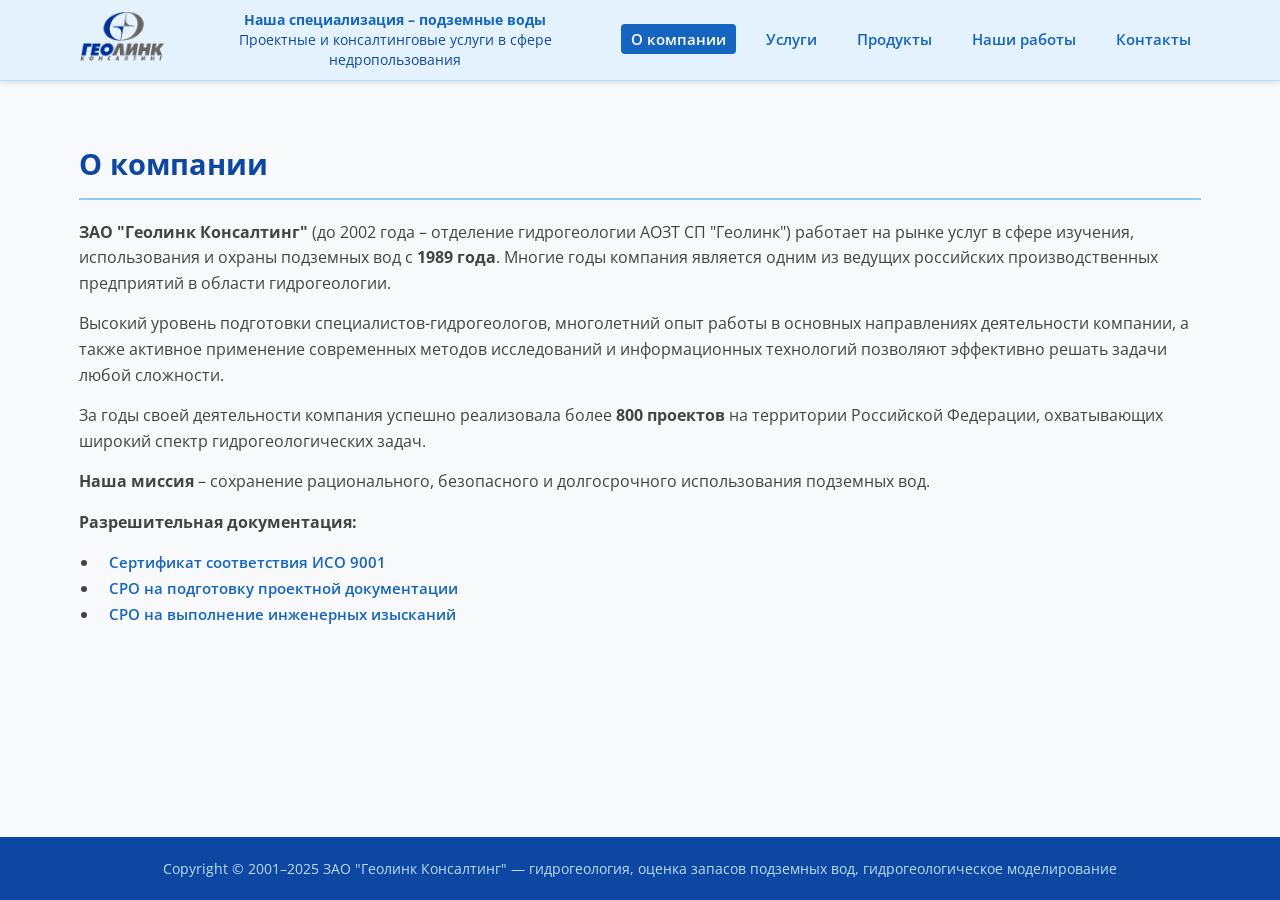
<file: index.html>
<!DOCTYPE html>
<html lang="ru">
<head>
  <meta charset="UTF-8" />
  <meta name="viewport" content="width=device-width, initial-scale=1.0"/>
  <title>Геолинк Консалтинг</title>
  <link rel="stylesheet" href="css/style.css" />
  <link href="https://fonts.googleapis.com/css2?family=Open+Sans:wght@400;600&display=swap" rel="stylesheet">
</head>
<body>

  <!-- Header / Navigation -->
  <header class="header">
    <div class="container header-container">
      <div class="logo">
        <img src="assets/logo.png" alt="Логотип Геолинк Консалтинг" />
      </div>
      <div class="nav-text">
        <p><strong>Наша специализация – подземные воды</strong><br>
        Проектные и консалтинговые услуги в сфере недропользования</p>
      </div>
      <nav class="nav">
        <ul class="nav-list">
          <li><a href="#about" class="nav-link active">О компании</a></li>
          <li><a href="#services" class="nav-link">Услуги</a></li>
          <li><a href="#products" class="nav-link">Продукты</a></li>
          <li><a href="#projects" class="nav-link">Наши работы</a></li>
          <li><a href="#contacts" class="nav-link">Контакты</a></li>
        </ul>
      </nav>
    </div>
  </header>

  <!-- Main Content -->
  <main class="main">

    <!-- Section: About -->
    <section id="about" class="section active">
      <div class="container">
        <h2>О компании</h2>
        <p><strong>ЗАО "Геолинк Консалтинг"</strong> (до 2002 года – отделение гидрогеологии АОЗТ СП "Геолинк") работает на рынке услуг в сфере изучения, использования и охраны подземных вод с <strong>1989 года</strong>. Многие годы компания является одним из ведущих российских производственных предприятий в области гидрогеологии.</p>

        <p>Высокий уровень подготовки специалистов-гидрогеологов, многолетний опыт работы в основных направлениях деятельности компании, а также активное применение современных методов исследований и информационных технологий позволяют эффективно решать задачи любой сложности.</p>

        <p>За годы своей деятельности компания успешно реализовала более <strong>800 проектов</strong> на территории Российской Федерации, охватывающих широкий спектр гидрогеологических задач.</p>

        <p><strong>Наша миссия</strong> – сохранение рационального, безопасного и долгосрочного использования подземных вод.</p>

        <p><strong>Разрешительная документация:</strong></p>

        <ul>
          <li><a href="assets/Сертификат соответствия ИСО 9001.pdf" class="doc-link" target="_blank">Сертификат соответствия ИСО 9001</a></li>
          <li><a href="assets/СРО на подготовку проектной документации.pdf" class="doc-link" target="_blank">СРО на подготовку проектной документации</a></li>
          <li><a href="assets/СРО_на_выполнение_инженерных_изысканий.pdf" class="doc-link" target="_blank">СРО на выполнение инженерных изысканий</a></li>
        </ul>
      </div>
    </section>

    <!-- Section: Services -->
    <section id="services" class="section">
      <div class="container">
        <h2>Услуги</h2>
        <p>Мы предоставляем следующие услуги:</p>
        <ul>
          <li><a class="nav-ne-link">Составление гидрогеологических заключений</a></li>
          <li><a class="nav-ne-link">Получение лицензий на пользование недрами (подземные воды)</a></li>
          <li><a href="#zso" class="nav-link">Разработка проектов зон санитарной охраны (ЗСО) водозаборов подземных вод</a></li>
          <li><a class="nav-ne-link">Разработка и согласование проектной документации на геологическое изучение и разведку подземных вод (Проект ГРР)</a></li>
          <li><a href="#zapas" class="nav-link">Подсчёт (оценка, переоценка) запасов подземных вод с прохождением Государственной экспертизы запасов полезных ископаемых и подземных вод</a></li>
          <li><a class="nav-ne-link">Разработка и согласование технических проектов на разработку месторождений подземных вод (Технический проект водозабора)</a></li>
          <!-- <li><a href="#geofizika" class="nav-link">Геофизические исследования в скважинах на воду</a></li> -->
          <li><a href="#modelirovanie" class="nav-link">Гидрогеологическое моделирование (геофильтрационное и геомиграционное)</a></li>
          <li><a class="nav-ne-link">Составление и восстановление паспортов скважин</a></li>
          <li><a class="nav-ne-link">Составление и согласование проектов ликвидационного тампонажа скважин</a></li>
          <li><a href="#vodozabor" class="nav-link">Проектирование водозаборных узлов</a></li>
          <li><a href="#products" class="nav-link">Поставка программного обеспечения для решения гидрогеологических задач</a></li>
        </ul>
      </div>
    </section>

    <!-- Section: Products -->
  <section id="products" class="section">
    <div class="container">

      <h2>Продукты</h2>

      <!-- ModTech -->
      <div class="product-block">
        <h3>Программная система гидрогеологического моделирования (Гидрогеологическое моделирование) – ModTech</h3>
        <p>Профессиональный инструмент для моделирования фильтрации и массопереноса. Система позволяет решать широкий круг гидрогеологических задач и включает в себя:</p>

        <h4>Моделирование фильтрации:</h4>
        <ul>
          <li>Методом Чебышева с двойной точностью (CDPA; Geolink);</li>
          <li>Методом множественных сеток, геометрический (GMG; Geolink);</li>
          <li>Средствами пакета MODFLOW (PCG, SIP, SSOR, LMG, GMG).</li>
        </ul>

        <h4>Моделирование массопереноса:</h4>
        <ul>
          <li>MT3DMS, FSM.</li>
        </ul>

        <button class="btn-more" onclick="toggleDescription('modtech-desc')">Подробнее</button>

        <div id="modtech-desc" class="product-description hidden">
          <p><strong>ModTech</strong> - программная система для моделирования процессов фильтрации и массопереноса. Профессиональный инструмент для моделирования фильтрации и массопереноса. Система позволяет решать широкий круг гидрогеологических задач и включает в себя:</p>

          <div class="two-columns">
            <div>
              <p><strong>Задачи формирования и движения потоков подземных вод, а также их взаимодействия с поверхностными водами</strong></p>
              <h5>Области применения:</h5>
              <ul>
                <li>оценка естественных ресурсов и запасов подземных вод;</li>
                <li>расчет систем водопонижения для целей отработки полезных ископаемых открытым (карьеры) и закрытым (шахты) способами;</li>
                <li>расчет дренажных систем при проектировании оснований зданий и сооружений, в том числе линейных сооружений (транспортных систем);</li>
                <li>расчет систем орошения, определение потерь поверхностного и дренажного стока.</li>
              </ul>
            </div>
            <div>
              <p><strong>Задачи массопереноса в подземной гидросфере</strong></p>
              <h5>Области применения:</h5>
              <ul>
                <li>прогнозирование качества воды в водоисточнике (водозаборной скважине, роднике, колодце и т. д.);</li>
                <li>определение границ области распространения фронта загрязнения подземных вод (в том числе и расчёт ЗСО) и сроков его деградации, анализ сценариев устранения;</li>
                <li>расчет систем закачки промышленных отходов в глубокие водоносные горизонты и комплексы.</li>
              </ul>
            </div>
          </div>

          <p>В основе ModTech лежит система конечно-разностных математических моделей, позволяющих решать широкий класс задач гидрогеодинамики. Рассматриваются прямые и обратные, стационарные, нестационарные и квазициклические задачи. ModTech предоставляет возможности хранения всей совокупности входной модельной картографической информации в географической информационной системе GeoLink. Фактографическая информация может быть представлена в атрибутивных данных ГИС GeoLink.</p>

          <p>ModTech работает под управлением ОС Windows.</p>

          <p><strong>В системе реализованы следующие возможности, которые дают преимущества при работе с ModTech по сравнению с другими пакетами моделирования гидрогеодинамических процессов:</strong></p>
          <ul>
            <li>Возможность удобного визуального проектирования модельной сетки в пространстве ГИС;</li>
            <li>Гибкие средства изменения пространственной дискретизации модели;</li>
            <li>Хранение всей совокупности исходных данных в ГИС, поддерживающих обмен и передачу данных в известных общепринятых форматах;</li>
            <li>Наличие настраиваемых алгоритмов полуавтоматической передачи фактографической и картографической информации в модель;</li>
            <li>Редактор модельной информации, снабженный настраиваемыми инструментами;</li>
            <li>Поддержка разномасштабных моделей территорий;</li>
            <li>Средства создания врезок и обобщающих моделей территорий.</li>
          </ul>
        </div>

        <div class="product-actions">
          <a href="assets/ModT_3.14.13-Setup.exe" class="btn-download" download>Скачать полнофункциональную пробную версию на 30 суток</a>
          <a href="assets/ModTech.pdf" class="btn-manual" target="_blank">Руководство пользователя</a>
          <a href="assets/2001611334.jpg" class="btn-certificate" target="_blank">Свидетельство о регистрации № 2001611334</a>
        </div>
      </div>

      <!-- GeoLink -->
      <div class="product-block">
        <h3>Географическая информационная система GeoLink (ГИС GeoLink)</h3>
        <p>ГИС GeoLink — полнофункциональная географическая информационная система, позволяющая решать как типовые для современных ГИС задачи, так и специфические задачи в сфере природопользования и изучения геологической среды. Данный инструмент используется для:</p>
        <ul>
          <li>создания и визуализации картографических данных;</li>
          <li>подготовки исходных данных для моделирования;</li>
          <li>визуализации результатов моделирования.</li>
        </ul>

        <button class="btn-more" onclick="toggleDescription('geolink-desc')">Подробнее</button>

        <div id="geolink-desc" class="product-description hidden">
          <p><strong>ГИС GeoLink</strong> — полнофункциональная географическая информационная система, позволяющая решать как типовые для современных ГИС задачи, так и специфические задачи в сфере природопользования и изучения геологической среды.</p>

          <p>GeoLink широко используется для мониторинга и моделирования процессов в подземных водах и смежных средах. Программа обладает дружественным интерфейсом, снабжена исчерпывающей справочной системой и документацией пользователя, проста в освоении и использовании.</p>

          <p>ГИС GeoLink работает под управлением ОС Windows.</p>

          <p><strong>Географическая информационная система GeoLink (ГИС GeoLink) обеспечивает:</strong></p>
          <ol>
            <li>Создание и систематическое ведение классифицированных картографических баз данных;</li>
            <li>Поддержку системы используемых классификаторов;</li>
            <li>Построение произвольных планшетов с использованием различных систем координат и проекций, включая:
              <ul>
                <li>Построение стандартного номенклатурного разбиения топографических карт в диапазоне масштабов 1:5 000 - 1:1 000 000 на территорию Российской Федерации;</li>
                <li>Работа с географическими и метрическими координатами.</li>
              </ul>
            </li>
            <li>Ведение и анализ базы атрибутивных данных;</li>
            <li>Возможность работы с несколькими базами и картами одновременно;</li>
            <li>Широкие возможности при редактировании географических объектов:
              <ul>
                <li>Ввод географических объектов по координатам;</li>
                <li>Ввод географических объектов по растровой подложке с географической привязкой растра на начальном этапе, либо с последующей трансформацией оцифрованных объектов в географическую систему координат;</li>
                <li>Редактирование объектов непосредственно в среде программы с помощью развитого инструментария.</li>
              </ul>
            </li>
            <li>Анализ качества вводимой географической информации - контроль самопересечений линий и полигонов, корректности обхода контуров и т. д. Контроль осуществляется на всех трактах обработки информации - импорт, сколка, редактирование и др.;</li>
            <li>Построение топологических связей между всеми объектами географической базы независимо от их принадлежности к слою и типа объектов;</li>
            <li>Анализ пространственно распределенных данных (заданных на сетке), включая построение изолиний и зон равного уровня для таких данных с привлечением широкого набора настраиваемых методов:
              <ul>
                <li>Линейная интерполяция;</li>
                <li>Интерполяция по Кригингу;</li>
                <li>Интерполяция по-новосибирски:
                  <ul>
                    <li>Глобальный поиск. Квадрантный поиск. Строятся локальные сплайны. Опорные точки ищутся по квадрантам декартовых осей;</li>
                    <li>Триангуляционный поиск. Строятся локальные сплайны. Опорные точки ищутся в первом ореоле триангуляции исходных данных.</li>
                  </ul>
                </li>
                <li>Интерполяция по Акиме. Проводится триангуляция всех точек объектов списка. В каждом из полученных треугольников строится полином 5-го порядка. Покрытие может быть неограниченно экстраполировано.</li>
              </ul>
            </li>
            <li>Создание любых тематических карт с использованием развитых средств анализа базы атрибутивных данных и редактора легенд;</li>
            <li>Оформление карт, включает:
              <ul>
                <li>Создание надписей любой сложной структуры:
                  <ul>
                    <li>Комбинации псевдодробей;</li>
                    <li>Использование надстрочных и подстрочных символов;</li>
                    <li>Использование специальных символов.</li>
                  </ul>
                </li>
                <li>Возможность создания любого необходимого вида и типа легенды при помощи встроенного растрового или векторного редактора заливок, штриховок и символов;</li>
                <li>Возможность создания легенд карт, картограмм, тематических карт, размещение на поле карты масштабной линейки, штампов, прочих необходимых объектов, подготовку единого макета печати с использованием встроенного редактора оформления карт.</li>
              </ul>
            </li>
            <li>Печать построенных карт и их экспорт в графический формат;</li>
            <li>Импорт и экспорт географической и атрибутивной информацией с использованием форматов:
              <ul>
                <li>MIF/MID;</li>
                <li>DXF/DBF;</li>
                <li>GEN;</li>
                <li>MOSS (различные модификации);</li>
                <li>и ряда других.</li>
              </ul>
            </li>
            <li>Подключены следующие специализированные приложения:
              <ul>
                <li>Построение списка объектов;</li>
                <li>Приложения для работы с пространственно распределенными данными:
                  <ul>
                    <li>Построение поверхностей;</li>
                    <li>Построение тематических карт;</li>
                    <li>Генерализация объектов;</li>
                    <li>Трансформация координат;</li>
                    <li>Уравнивание речной сети.</li>
                  </ul>
                </li>
              </ul>
            </li>
            <li>Возможность создания, подключения ранее созданных, визуализации и редактирования баз данных моделирования ModTech.</li>
          </ol>
        </div>

        <div class="product-actions">
          <a href="assets/Glnk_3.14.13-Setup.exe" class="btn-download" download>Скачать полнофункциональную версию</a>
          <a href="assets/ГИС GeoLink.pdf" class="btn-manual" target="_blank">Руководство пользователя</a>
          <a href="assets/2001611337.jpg" class="btn-certificate" target="_blank">Свидетельство о регистрации № 2001611337</a>
        </div>
      </div>

      <!-- Условия поставки -->
      <div class="delivery-terms">
        <h3>Условия поставки программного обеспечения</h3>
        <ul>
          <li>ModTech приобретается по одной лицензии на одно рабочее место</li>
          <li>Активация — по уникальному ключу для конкретного компьютера</li>
          <li>Цены указаны в рублях с учётом НДС</li>
          <li>В стоимость входят консультации по установке и активации ПО</li>
        </ul>
      </div>
      <h3>Цены на программное обеспечение</h3>
        <table class="price-table">
          <thead>
            <tr>
              <th>Программное обеспечение</th>
              <th>Цена, ₽</th>
            </tr>
          </thead>
          <tbody>
            <tr>
              <td>
                <strong>ModTech. Стандартный комплект</strong><br>
                • Моделирование геофильтрации
              </td>
              <td>135 000</td>
            </tr>
            <tr>
              <td>
                <strong>ModTech. Расширенный комплект</strong><br>
                • Моделирование геофильтрации<br>
                • Моделирование массопереноса
              </td>
              <td>191 520</td>
            </tr>
            <tr>
              <td><strong>ГИС GeoLink</strong><br>Бесплатное приложение в составе ModTech</td>
              <td>0</td>
            </tr>
          </tbody>
        </table>

        <h3>Скидки</h3>
        <ul>
          <li><strong>дополнительные лицензия:</strong> скидка 15%</li>
          <li><strong>2 и более копии программных продуктов единовременно:</strong> скидка от 20%</li>
          <li><strong>Учебные заведения:</strong> скидка от 25% (только для учебных целей)</li>
        </ul>
    </div>
  </section>

    
    <!-- Section: Projects (Наши работы) -->
<section id="projects" class="section">
  <div class="container">
    <h2>Наши работы</h2>
    <p>За более чем 30 лет деятельности компания реализовала более 800 проектов по всей территории России. Ниже — основные направления и примеры выполненных работ.</p>

    <!-- 1. Подсчёт запасов -->
    <div class="product-block">
    <h3 id="zapas">Подсчёт (оценка, переоценка) запасов подземных вод с прохождением Государственной экспертизы запасов полезных ископаемых и подземных вод</h3>
    <p>ЗАО «Геолинк Консалтинг» накопило большой опыт работ по подсчёту (оценке, переоценке) запасов подземных вод для питьевого и технического водоснабжения. Мы успешно реализуем проекты любого масштаба: от одиночных скважин до крупных водозаборных узлов.</p>
    <p>Только за период с 2002 по 2025 гг. нами разведаны и поставлены на государственный учёт балансовые запасы подземных вод по 159 объектам в количестве 3,659 млн. м³/сут, подтверждённые Государственной экспертизой запасов полезных ископаемых и подземных вод.</p>
    <p><a class="btn-manual" href="zapas.html">Запасы подземных вод, разведанные ЗАО «Геолинк Консалтинг»</a></p>
    </div>

    <!-- 2. Гидрогеологическое моделирование -->
    <div class="product-block">
    <h3 id="modelirovanie">Гидрогеологическое моделирование (геофильтрационное и геомиграционное)</h3>
    <p>В своей практике ЗАО «Геолинк Консалтинг» широко применяет математическое моделирование для решения разнообразных задач гидрогеологии, инженерной геологии, геоэкологии:</p>

    <h4>Разработка гидрогеологических моделей месторождений твёрдых полезных ископаемых</h4>
    <ul>
      <li>для оценки водопритоков в горные выработки;</li>
      <li>для выбора и обоснования оптимальных методов осушения горных выработок, отведения дренажных вод;</li>
      <li>для оценки влияния разработки месторождения на гидрогеологические условия и различные компоненты окружающей среды;</li>
      <li>для оценки последствий ликвидации горных выработок;</li>
      <li>для оценки влияния мест складирования отходов (отстойники, шламохранилища, хвостохранилища и т. д.) на окружающую среду.</li>
    </ul>
    <button class="btn-more" onclick="toggleDescription('geoex1')">Примеры успешно выполненных работ</button>
    <div id="geoex1" class="product-description hidden">
      <ul>
        <li>Прогноз негативных экологических последствий ликвидации шахт Восточного Донбаса (Ростовская область);</li>
        <li>Разработка геофильтрационной модели участка карьера Стойленского ГОКа;</li>
        <li>Разработка геофильтрационной модели участка карьера Лебединского ГОКа;</li>
        <li>Разработка геофильтрационной модели Иксинского месторождения бокситов;</li>
        <li>Разработка геофильтрационной модели Плесецкого месторождения бокситов;</li>
        <li>Разработка геофильтрационной модели участка «Аршановский I» Бейского угольного месторождения с целью обоснования условий разработки и защиты горных выработок от поверхностных и подземных вод;</li>
        <li>Прогноз миграции фильтрата шламохранилища глиноземного завода в районе г. Сосногорск (МО Сосногорск, Республика Коми) методом математического моделирования;</li>
        <li>Модельный прогноз осушения Тасеевского золоторудного месторождения;</li>
        <li>Прогноз теплового режима и обоснование дренажа на территории Эльгинского горно-обогатительного комбината;</li>
        <li>Разработка геофильтрационной модели участка Березовский-1 Березовского угольного месторождения.</li>
      </ul>
    </div>

    <h4>Разработка гидрогеологических моделей месторождений подземных вод</h4>
    <ul>
      <li>для целей оценки и переоценки запасов питьевых и технических подземных вод;</li>
      <li>для оценки ресурсного потенциала подземных вод;</li>
      <li>для определения размеров зон санитарной охраны водозаборных узлов;</li>
      <li>для обоснования оптимальных схем эксплуатации водозаборных узлов и дренажных сооружений;</li>
      <li>создание постоянно действующих моделей (ПДМ) для решения задач управления использованием ресурсов подземных вод.</li>
    </ul>
    <button class="btn-more" onclick="toggleDescription('geoex2')">Примеры успешно выполненных работ</button>
    <div id="geoex2" class="product-description hidden">
      <ul>
        <li>Разработка геофильтрационной модели Московского региона с целью региональной переоценки запасов подземных вод;</li>
        <li>Разработка локальных геофильтрационных моделей Егорьевского, Домодедовского, Красногорского, Пушкинского, Подольского, Павлово-Посадского, Ленинского, Раменского, Щелковского, Орехово-Зуевского, Чеховского, Ногинского районов, гг. Зеленоград, Лобня, Одинцово, Долгопрудный (Московская область), гг. Мичуринск, Тула, Троицкого и Лениградского месторождений (Краснодарский край) с целью подсчёта запасов подземных вод;</li>
        <li>Математическое моделирование работы водозабора с учётом возможности загрязнения нефтепродуктами и оценка эксплуатационных запасов подземных вод для водоснабжения г. Новокуйбышевска (Самарская область);</li>
        <li>Создание постоянно действующей геофильтрационной модели Обь‑Томского междуречья;</li>
        <li>Создание постоянно действующей геофильтрационной модели северной части Курской магнитной аномалии (КМА).</li>
      </ul>
    </div>

    <h4>Разработка гидрогеологических моделей для обоснования инженерных мероприятий при строительстве</h4>
    <ul>
      <li>оценка водопритоков в строительные котлованы и барражного эффекта при подземном строительстве;</li>
      <li>прогноз подтопления территорий;</li>
      <li>обоснование защитных мероприятий при строительстве;</li>
      <li>реконструкция водоёмов.</li>
    </ul>
    <button class="btn-more" onclick="toggleDescription('geoex3')">Примеры успешно выполненных работ</button>
    <div id="geoex3" class="product-description hidden">
      <ul>
        <li>Разработка природной геофильтрационной модели междуречья рек Мзымты и Псоу (Имертинская низменность);</li>
        <li>Модельное обоснование реконструкции плотины на Борисовском пруду;</li>
        <li>Модельное обоснование инженерных мероприятий при отведении ливневых и талых вод в районах Щербинка, Новокосино, Бутово, Ухтомское;</li>
        <li>Оценка влияния спрямления русел рек Раменки и Яузы на гидрологический и гидрогеологический режимы;</li>
        <li>Обоснование проекта благоустройства парка «Терлецкая дубрава» и регулирования водного режима прудов;</li>
        <li>Разработка рекомендаций по реконструкции Егерского пруда, прудов на реке Очаковке, прудов в Южном Бутово;</li>
        <li>Разработка методики и обоснование водоохранных зон для рек Сетунь, Яуза, Самородинка и Клязьма.</li>
      </ul>
    </div>

    <h4>Разработка гидрогеологических моделей участков техногенного загрязнения подземных вод</h4>
    <ul>
      <li>прогноз миграции загрязнения подземных вод и оценка воздействия на окружающую среду;</li>
      <li>обоснование системы мониторинга, локализации и ликвидации загрязнения.</li>
    </ul>
    <button class="btn-more" onclick="toggleDescription('geoex4')">Примеры успешно выполненных работ</button>
    <div id="geoex4" class="product-description hidden">
      <ul>
        <li>Модельная оценка эффективности отбора нефтепродуктов из подземных вод системой комбинированного дренажа на участке ЛПДС-8Н (г. Брянск);</li>
        <li>Моделирование миграции нефтепродуктов для оптимизации технологии ликвидации линзы нефтепродуктов и системы мониторинга на территории Новокуйбышевского НПЗ;</li>
        <li>Разработка модели миграции и прогноз загрязнения подземных вод радионуклидами по результатам мониторинга за последствиями Чернобыльской аварии на полигоне «Деминка» (Брянская область);</li>
        <li>Разработка геофильтрационной и геомиграционной моделей территории Московского НПЗ.</li>
      </ul>
    </div>
    <div class="zso-gallery">
      <figure><img src="assets/wain1.jpg" alt="Модельная карта водопроводимости"><figcaption>Модельная карта водопроводимости</figcaption></figure>
      <figure><img src="assets/wain2.jpg" alt="Модельная карта водоотбора и остаточных напоров"><figcaption>Модельная карта водоотбора и остаточных напоров</figcaption></figure>
      <figure><img src="assets/wain3.jpg" alt="Модельная карта уровней подземных вод"><figcaption>Модельная карта уровней подземных вод</figcaption></figure>
      <figure><img src="assets/wain4.jpg" alt="Модельная карта прогнозных изменений уровней подземных вод"><figcaption>Модельная карта прогнозных изменений уровней подземных вод</figcaption></figure>
    </div>
    </div>
    
    <!-- 3. Зоны санитарной охраны (ЗСО) -->
    <div class="product-block">
    <h3 id="zso">Разработка проектов зон санитарной охраны (ЗСО) водозаборов подземных вод</h3>
    <p>ЗАО «Геолинк Консалтинг» выполняет разработку и согласование проектов организации зон санитарной охраны (Проект ЗСО) в установленном законодательством порядке.</p>
    <p>В зависимости от сложности гидрогеологических условий и водохозяйственной обстановки, определение размеров ЗСО при проектировании осуществляется нами аналитическими, графоаналитическими расчётами, а также методом математического моделирования (<a href="#products" class="nav-link">ModTech</a>).</p>
    <p>За годы своей деятельности нашими специалистами разработано и успешно согласовано свыше 100 проектов ЗСО.</p>

    <div class="zso-gallery">
      <figure><img src="assets/zso1.jpg" alt="Расчёт ЗСО методом моделирования"><figcaption>Расчёт ЗСО методом моделирования</figcaption></figure>
      <figure><img src="assets/zso2.jpg" alt="Расчёт ЗСО аналитическим методом"><figcaption>Расчёт ЗСО аналитическим методом</figcaption></figure>
      <figure><img src="assets/zso3.jpg" alt="Расчёт ЗСО аналитическим методом"><figcaption>Расчёт ЗСО аналитическим методом</figcaption></figure>
      <figure><img src="assets/zso4.jpg" alt="Расчёт ЗСО графо-аналитическим методом"><figcaption>Расчёт ЗСО графо-аналитическим методом</figcaption></figure>
    </div></div>

    <!-- 4. Проектирование водозаборных узлов -->
    <div class="product-block">
      <h3 id="vodozabor">Проектирование водозаборных узлов</h3>
      <p>Одним из направлений деятельности ЗАО «Геолинк Консалтинг» является комплексное проектирование водозаборных узлов и очистных сооружений. Мы выполняем полный комплекс работ: от инженерных изысканий до прохождения необходимых экспертиз и получения согласований.</p>
      <p>Проектная документация составляется в соответствии с Постановлением Правительства Российской Федерации от 16.02.2008 № 87 «О составе разделов проектной документации и требованиях к их содержанию».</p>
      <p>Организация имеет действующие сертификат ИСО и допуски СРО на проектирование и инженерные изыскания.</p>
      <button class="btn-more" onclick="toggleDescription('geoex5')">Примеры успешно выполненных работ</button>
      <div id="geoex5" class="product-description hidden">
      <ul>
        <li>Водозаборный узел комплексного развития территории г. Ивантеевка, расположенный по адресу: Московская обл., г. Ивантеевка, ул. Заводская;</li>
        <li>Водозабор для обеспечения водоснабжения объекта: "Квартал "Пушкинский", расположенный по адресу: Московская область, район Пушкинский, в районе г. Пушкино";</li>
        <li>Реконструкция ВЗУ №7 по адресу: г. Красногорск, ул. Речная, у дома 2;</li>
        <li>Реконструкция водозаборного узла №18 АО "Водоканал", Московская обл., г.о. Красногорск, вблизи п. Светлые горы;</li>
        <li>Реконструкция водозаборного узла №8 пос. Отрадное городского округа Красногорск Московской области со строительством станции обезжелезивания воды.</li>
      </ul>
    </div></div>

    <!-- 5. Геофизические исследования -->
    
    <!-- <div class="product-block">
      <h3 id="geofizika">Геофизические исследования в скважинах на воду</h3>
      <p>ЗАО «Геолинк Консалтинг» оказывает услуги по проведению комплекса геофизических исследований в водозаборных скважинах, направленных на изучение геологического разреза, определение интервалов и интенсивности водопритока и оценку их технического состояния. Работы проводятся сертифицированным оборудованием, имеющимся у компании.</p>
      <p><strong>Применимые методы исследований:</strong></p>
      <ul>
        <li>Гамма-каротаж (ГК);</li>
        <li>Кавернометрия (КМ);</li>
        <li>Локация муфт (ЛМ);</li>
        <li>Термометрия (ТМ);</li>
        <li>Резистивиметрия (РК);</li>
        <li>Расходометрия (РМ);</li>
        <li>Расходометрия термоиндуктивная (СТИ);</li>
        <li>Видеокаротаж (ВК).</li>
      </ul>
      <button class="btn-more" onclick="toggleDescription('geo-examples')">Примеры</button>
      <div id="geo-examples" class="product-description hidden">
        <p>Примеры: заключение по результатам исследований, фото ствола скважины с фронтальной и боковой камерой.</p>
    </div></div> -->
    
    
</section>


    <!-- Section: Contacts -->
    <section id="contacts" class="section">
      <div class="container">
        <h2>Контакты</h2>
        <div class="contact-info">
          <p><strong>Рабочий адрес:</strong><br>
             Россия, Москва, Варшавское шоссе, д. 35, стр. 1<br>
             (бизнес-центр Ривер Плаза)</p>
          <p><strong>Почтовый адрес:</strong><br>
             117105, Москва, Варшавское шоссе, д. 35, стр. 1</p>
          <p><strong>Телефон:</strong> +7 (495) 380-16-80</p>
          <p><strong>Email:</strong> <a href="mailto:info@geolink-group.com">info@geolink-group.com</a></p>
          <p><strong>Режим работы</strong><br> 
            Пн.-пт. с 9:00 до 18:00<br>
            Сб.-вс. — выходные</p>
        </div>

        <!-- Карта Яндекса -->
        <div class="map-container">
          <iframe 
            src="https://yandex.ru/map-widget/v1/?ll=37.626422,55.690748&pt=37.626422,55.690748&z=16&pl=c" 
            width="100%" 
            height="500" 
            frameborder="0" 
            allowfullscreen=""
            style="border-radius: 8px; box-shadow: 0 4px 12px rgba(0,0,0,0.1);">
          </iframe>
        </div>
      </div>
    </section>

  </main>

  <!-- Footer -->
  <footer class="footer">
    <div class="container">
      <p>Copyright © 2001–2025 ЗАО "Геолинк Консалтинг" — гидрогеология, оценка запасов подземных вод, гидрогеологическое моделирование</p>
    </div>
  </footer>

  <script src="js/script.js"></script>

    <!-- Модальное окно для увеличенного изображения -->
  <div id="imgModal" class="img-modal">
    <span class="close-modal">&times;</span>
    <img class="modal-content" id="modalImage">
    <div id="modalCaption"></div>
  </div>

</body>
</html>
</file>
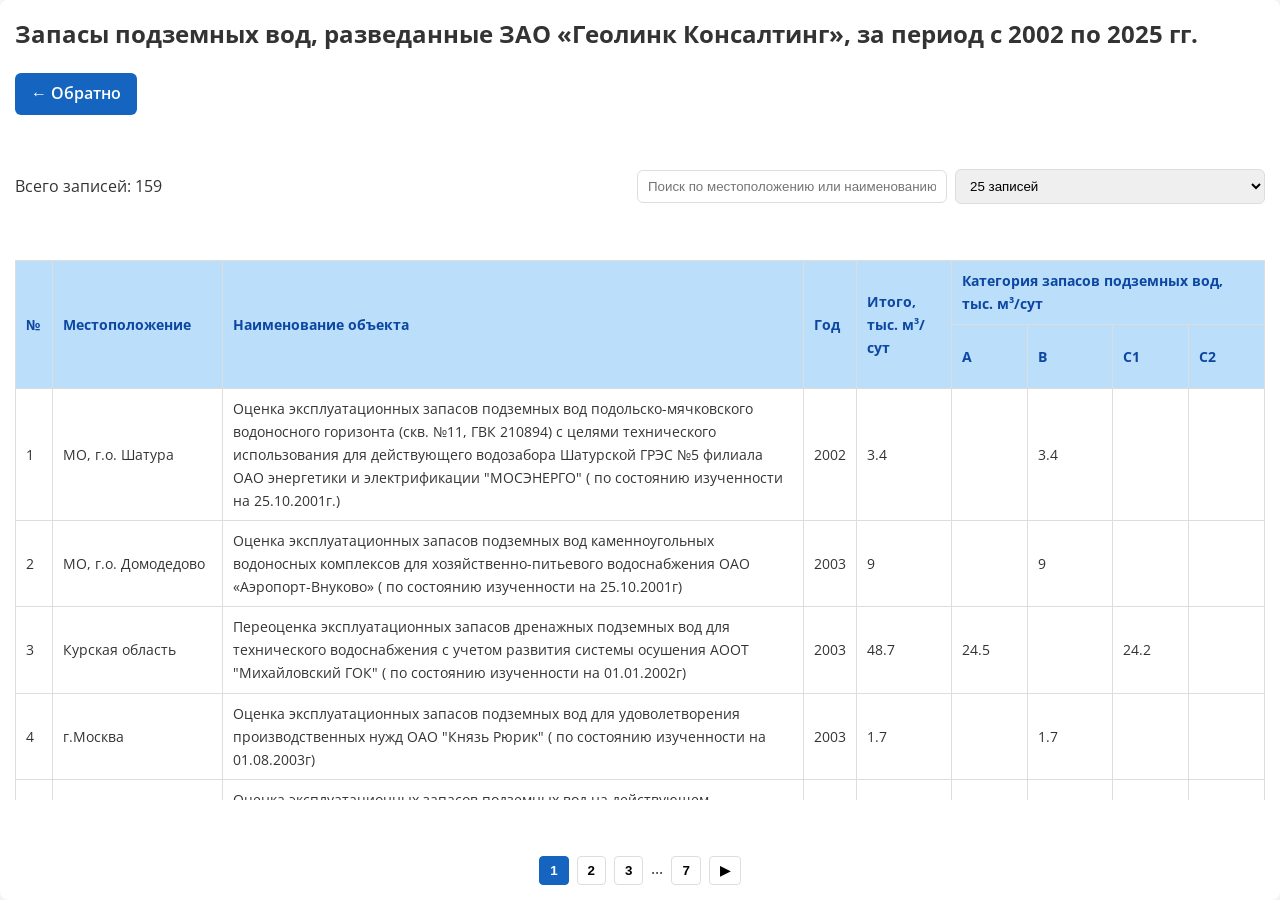
<file: zapas.html>
<!doctype html>
<html lang="ru">
<head>
  <meta charset="utf-8">
  <meta name="viewport" content="width=device-width,initial-scale=1">
  <title>Запасы подземных вод</title>
  <link href="https://fonts.googleapis.com/css2?family=Open+Sans:wght@400;600&display=swap" rel="stylesheet">
  <link rel="stylesheet" href="css/style.css" />
  <style>
    /* Page specific styles */
    body {
      margin: 0;
      padding: 0;
      font-family: 'Open Sans', sans-serif;
      background: #f5f7fa;
    }
    .container {
      padding: 0;
    }
    .table-wrap {
      min-height: 100vh; /* ⬅️ Занимает минимум всю высоту экрана */
      margin: 0 auto;    /* ⬅️ Убираем отступы сверху/снизу */
      background: white;
      padding: 15px;     /* Можно оставить, но можно и уменьшить */
      border-radius: 8px;
      box-shadow: 0 6px 18px rgba(13,71,161,0.06);
      display: flex;
      flex-direction: column;
      justify-content: space-between;
    }
    .container {
      width: 100%;
      padding: 0;
      box-sizing: border-box;
    }
    table.zapas-table {
      width: 100%;
      border-collapse: collapse;
      font-size: 0.9rem;
    }
    table.zapas-table th, table.zapas-table td {
      padding: 8px 10px;
      border: 1px solid #ddd;
      text-align: left;
    }
    table.zapas-table thead th {
      background: #bbdefb;
      color: #0d47a1;
      position: sticky;
      top: 0;
      z-index: 2;
    }
    table.zapas-table tfoot td {
      font-weight: bold;
      background: #e3f2fd;
    }
    .pagination {
      display: flex;
      gap: 8px;
      justify-content: center;
      margin-top: 12px;
      flex-wrap: wrap;
    }
    .pagination button {
      padding: 6px 10px;
      border-radius: 4px;
      border: 1px solid #ddd;
      background: #fff;
      cursor: pointer;
      font-weight: 600;
    }
    .pagination button.active {
      background: #1565c0;
      color: #fff;
      border-color: #1565c0;
    }
    .top-actions {
    display: flex;
    gap: 12px;
    justify-content: space-between;
    align-items: center;
    margin-bottom: 12px;
    flex-wrap: wrap;
  }

  .top-actions > div:first-child {
    flex: 1 1 auto;
    min-width: 140px; /* чтобы не сжималось слишком сильно */
  }

  .top-actions > div:last-child {
    display: flex;
    gap: 8px;
    flex-wrap: wrap;
    justify-content: flex-end;
    min-width: 280px; /* минимальная ширина для группы полей */
  }

  .search-input {
    padding: 8px 10px;
    border: 1px solid #ddd;
    border-radius: 6px;
    min-width: 310px; 
    flex: 1 1 200px; /* позволяет сжиматься на мобильных */
  }

  @media (max-width: 600px) {
    .search-input {
      min-width: 160px;
      flex: 1 1 160px;
    }

    .top-actions > div:last-child {
      min-width: 100%;
      justify-content: flex-start;
    }
  }

  
  </style>
</head>
<body>
  <main class="container">
    <div class="table-wrap">
      <div style="display: flex; justify-content: space-between; align-items: center; flex-wrap: wrap; gap: 10px;">
        <h2 style="margin: 0;">Запасы подземных вод, разведанные ЗАО «Геолинк Консалтинг», за период с 2002 по 2025 гг.</h2>
        <a href="index.html#projects" class="btn-manual" style="
          display:inline-block;
          padding:8px 16px;
          border-radius:6px;
          background:#1565c0;
          color:white;
          text-decoration:none;
          font-weight:600;
          white-space:nowrap;
          transition: background 0.2s ease;
        " onmouseover="this.style.background='#0d47a1'" onmouseout="this.style.background='#1565c0'">
          ← Обратно
        </a>
      </div>
      
      <div class="top-actions">
        <div>Всего записей: <span id="total-count">159</span></div>
        <div style="display:flex;gap:8px;align-items:center;">
          <input id="search" class="search-input" placeholder="Поиск по местоположению или наименованию">
          <select id="perPage" class="search-input" style="width:140px;">
            <option value="25">25 записей</option>
            <option value="50">50 записей</option>
            <option value="100">100 записей</option>
            <option value="200">Все записи</option>
          </select>
        </div>
      </div>

      <div style="overflow: auto; max-height: 60vh;">
        <table class="zapas-table" id="zapasTable">
          <thead>
            <tr>
              <th rowspan="2">№</th>
              <th rowspan="2">Местоположение</th>
              <th rowspan="2">Наименование объекта</th>
              <th rowspan="2">Год</th>
              <th rowspan="2">Итого, тыс. м³/сут</th>
              <th colspan="4">Категория запасов подземных вод, тыс. м³/сут</th>
            </tr>
            <tr>
              <th>A</th>
              <th>B</th>
              <th>C1</th>
              <th>C2</th>
            </tr>
          </thead>
          <tbody id="zapasBody"></tbody>
          <tfoot>
            <tr>
              <td colspan="4" style="text-align: right;"><strong>Всего:</strong></td>
              <td id="total-sum">3659.713</td>
              <td id="total-a">711.901</td>
              <td id="total-b">1541.452</td>
              <td id="total-c1">326.238</td>
              <td id="total-c2">896.504</td>
            </tr>
          </tfoot>
        </table>
      </div>

      <div class="pagination" id="pagination"></div>
    </div>
  </main>
<script>
  
// Full data from Excel (159 records + corrected fields)
const data = [
  {"№ п/п":"1","Местоположение":"МО, г.о. Шатура","Наименование объекта":"Оценка эксплуатационных запасов подземных вод подольско-мячковского водоносного горизонта (скв. №11, ГВК 210894) с целями технического использования для действующего водозабора Шатурской ГРЭС №5 филиала ОАО энергетики и электрификации \"МОСЭНЕРГО\" ( по состоянию изученности на 25.10.2001г.)","Год утверждения запасов":"2002","Итого":"3.4","А":"","В":"3.4","С1":"","С2":""},
  {"№ п/п":"2","Местоположение":"МО, г.о. Домодедово","Наименование объекта":"Оценка эксплуатационных запасов подземных вод каменноугольных водоносных комплексов для хозяйственно-питьевого водоснабжения ОАО «Аэропорт-Внуково» ( по состоянию изученности на 25.10.2001г)","Год утверждения запасов":"2003","Итого":"9","А":"","В":"9","С1":"","С2":""},
  {"№ п/п":"3","Местоположение":"Курская область","Наименование объекта":"Переоценка эксплуатационных запасов дренажных подземных вод для технического водоснабжения с учетом развития системы осушения АООТ \"Михайловский ГОК\" ( по состоянию изученности на 01.01.2002г)","Год утверждения запасов":"2003","Итого":"48.7","А":"24.5","В":"","С1":"24.2","С2":""},
  {"№ п/п":"4","Местоположение":"г.Москва","Наименование объекта":"Оценка эксплуатационных запасов подземных вод для удоволетворения производственных нужд ОАО \"Князь Рюрик\" ( по состоянию изученности на 01.08.2003г)","Год утверждения запасов":"2003","Итого":"1.7","А":"","В":"1.7","С1":"","С2":""},
  {"№ п/п":"5","Местоположение":"МО, г.о. Мытищи","Наименование объекта":"Оценка эксплуатационных запасов подземных вод на действующем водозаборе ФГУ «Марфинский ЦВКС» Московской области (по состоянию на 01.06.03 г.)","Год утверждения запасов":"2003","Итого":"1.8","А":"","В":"1.8","С1":"","С2":""},
  {"№ п/п":"6","Местоположение":"МО,  г.о. Мытищи","Наименование объекта":"Оценка эксплуатационных запасов подземных вод на действующем водозаборе ОАО «Мосстройпластмасс» г.Мытищи Московской области \n(по состоянию на 25.06.03 г.)","Год утверждения запасов":"2003","Итого":"4.15","А":"3.31","В":"0.84","С1":"","С2":""},
  {"№ п/п":"7","Местоположение":"МО, Ленинский г.о.","Наименование объекта":"Оценка эксплуатационных запасов подземных вод каменноугольных водоносных комплексов для орошения теплиц ЗАО «Агрокомбината «Московский» ( по состоянию на 01.07.2003г)","Год утверждения запасов":"2004","Итого":"2.5","А":"","В":"2.5","С1":"","С2":""},
  {"№ п/п":"8","Местоположение":"МО, г.о. Красногорск","Наименование объекта":"Переоценка эксплуатационных запасов подземных вод на действующем водозаборе ОАО «Биомед им. И.И. Мечникова » Красногорского района Московской области (по состоянию на 09.07.03 г.) ","Год утверждения запасов":"2004","Итого":"4.136","А":"3.74","В":"0.396","С1":"","С2":""},
  {"№ п/п":"9","Местоположение":"МО, Одинцовский г.о.","Наименование объекта":"Оценка эксплуатационных запасов подземных вод каменноугольных водоносных комплексов для хозяйственно-питьевого и технического водоснабжения предприятия ОАО \"Голицинский керамический завод\" Одинцовского района Московской области (по состоянию на 01,09,2003 г)","Год утверждения запасов":"2004","Итого":"1.5","А":"0.82","В":"0.68","С1":"","С2":""},
  {"№ п/п":"10","Местоположение":"г.Москва, Западный АО","Наименование объекта":"Оценка эксплуатационных запасов подземных вод каменноугольных водоносных комплексов для хозяйственно-питьевого и технического водоснабжения предприятия \"ВАРЗ-400\" в ЗАО г.Москвы (по состоянию на 01.09.2003г)","Год утверждения запасов":"2004","Итого":"4","А":"4","В":"","С1":"","С2":""},
  {"№ п/п":"11","Местоположение":"МО, г.о. Балашиха","Наименование объекта":"Переоценка эксплуатационных запасов подземных вод на действующем водозаборе ОАО «Балашихинский кислородный завод» в г. Балашихе Московской области (по состоянию изученности на 01.01.2004 г)","Год утверждения запасов":"2004","Итого":"0.534","А":"0.534","В":"","С1":"","С2":""},
  {"№ п/п":"12","Местоположение":"МО, Одинцовский г.о.","Наименование объекта":"Оценка эксплуатационных запасов подземных вод каменноугольных водоносных комплексов для хозяйственно - питьевого и технического водоснабжения г. Краснознаменска Московской области (по состоянию на 31.12.2003г)","Год утверждения запасов":"2004","Итого":"13.65","А":"10.75","В":"2.9","С1":"","С2":""},
  {"№ п/п":"13","Местоположение":"МО, Раменскиий г.о.","Наименование объекта":"Оценка эксплуатационных запасов подземных вод для водоснабжения ООО «Пилкингтон Гласс» в Раменском районе Московской области (по состоянию на 10.11.2004 г.)","Год утверждения запасов":"2004","Итого":"1.455","А":"","В":"1.455","С1":"","С2":""},
  {"№ п/п":"14","Местоположение":"МО, г.о. Домодедово","Наименование объекта":"Переоценка эксплуатационных запасов пресных подземных вод действующих групповых водозаборов Московской области (Домодедовский район) по состоянию на 01.01.2003 г.","Год утверждения запасов":"2004","Итого":"147.467","А":"42.827","В":"8.869","С1":"23.246","С2":"72.525"},
  {"№ п/п":"15","Местоположение":"МО, Богородский г.о.","Наименование объекта":"Оценка эксплуатационных запасов подземных вод на действующих водозаборах ОАО «Машиностроительный завод» и ОАО «Электростальский завод тяжёлого машиностроения» в г. Электросталь Ногинского района  Московской области (по состоянию изученности на 01.07.2004 г.)","Год утверждения запасов":"2005","Итого":"14.822","А":"7.86","В":"6.962","С1":"","С2":""},
  {"№ п/п":"16","Местоположение":"МО, Чеховский г.о.","Наименование объекта":"Переоценка эксплуатационных запасов пресных подземных вод действующих групповых водозаборов Московской области (Чеховский район) по состоянию на 01.01.2003 г.","Год утверждения запасов":"2005","Итого":"76.786","А":"38.508","В":"4.973","С1":"27.219","С2":"6.086"},
  {"№ п/п":"17","Местоположение":"Тамбовская область, г. Мичуринск","Наименование объекта":"Переоценка эксплуатационных запасов подземных вод по действующим водозаборам г.Мичуринска (по состоянию на 01.07.2004 г.)","Год утверждения запасов":"2005","Итого":"56.714","А":"28.274","В":"11.458","С1":"9.782","С2":"7.2"},
  {"№ п/п":"18","Местоположение":"МО, г.о. Подольск","Наименование объекта":"Переоценка эксплуатационных запасов пресных подземных вод для водоснабжения населения и предприятий Подольского района Московской области (по состоянию на 01.01.2005г.)","Год утверждения запасов":"2005","Итого":"301.423","А":"160.458","В":"52.361","С1":"44.929","С2":"43.675"},
  {"№ п/п":"19","Местоположение":"МО, г.о. Мытищи","Наименование объекта":"Переоценка эксплуатационных запасов пресных подземных вод каменноугольных водоносных комплексов на действующих водозаборах МУП \"Инженерные сети г.Долгопрудного\" Мытищинского района Московской области (по состоянию на 12.02.04.)","Год утверждения запасов":"2006","Итого":"50.36","А":"5.407","В":"4.393","С1":"4.38","С2":"36.18"},
  {"№ п/п":"20","Местоположение":"МО, г.о. Балашиха","Наименование объекта":"Переоценка эксплуатационных запасов подземных вод на действующем водозаборе МУП ПТО ГХ г. Реутова Балашихинского районе Московской области (по состоянию на 01.06.2004 г.)","Год утверждения запасов":"2006","Итого":"68.995","А":"2.76","В":"6.085","С1":"3.852","С2":"56.298"},
  {"№ п/п":"21","Местоположение":"г.Москва, Зеленоград","Наименование объекта":"Переоценка эксплуатационных запасов пресных подземных вод на действующих водозаборах ПУ \"Зеленоградводоканал\" и ОАО \"НИИ молекулярной электроники и завода \"Микрон\" по состоянию на 15.09.2004","Год утверждения запасов":"2006","Итого":"145.672","А":"7.35","В":"0.62","С1":"11.722","С2":"125.98"},
  {"№ п/п":"22","Местоположение":"МО, г.о. Щелково","Наименование объекта":"Переоценка эксплутационных запасов пресных подземных вод действующих групповых водозаборов Московской области (Щелковский район) (по состоянию на 01.01.2004г.)","Год утверждения запасов":"2006","Итого":"204.272","А":"72.016","В":"12.756","С1":"45.721","С2":"73.779"},
  {"№ п/п":"23","Местоположение":"МО, Орехово-Зуевский г.о.","Наименование объекта":"Переоценка эксплуатационных запасов пресных подземных вод действующих групповых водозаборов Московской области (Орехово-Зуевский район), по состоянию на 01.01.2004г","Год утверждения запасов":"2006","Итого":"230.212","А":"24.688","В":"62.64","С1":"24.565","С2":"118.319"},
  {"№ п/п":"24","Местоположение":"МО, Раменскиий г.о.","Наименование объекта":"Переоценка эксплуатационных запасов пресных подземных вод на действующих водозаборах Раменского района Московской области по состоянию на 01.06.2004","Год утверждения запасов":"2006","Итого":"215.883","А":"83.692","В":"13.005","С1":"35.143","С2":"84.043"},
  {"№ п/п":"25","Местоположение":"Белгородская область","Наименование объекта":"Переоценка балансовых запасов подземных вод на Лебединском месторождении (по состоянию на 01.10.2005 г.)","Год утверждения запасов":"2006","Итого":"204.8","А":"108.9","В":"95.9","С1":"","С2":""},
  {"№ п/п":"26","Местоположение":"МО, Люберецкий г.о.","Наименование объекта":"Переоценка эксплуатационных запасов пресных подземных вод для хозяйственно-питьевых целей ЗАО Агрофирма \"Белая Дача\" по состоянию на 01.08.2005 г","Год утверждения запасов":"2006","Итого":"6.525","А":"2.631","В":"1.525","С1":"2.369","С2":""},
  {"№ п/п":"27","Местоположение":"МО, Раменскиий г.о.","Наименование объекта":"Оценка эксплуатационных запасов подземных вод для водоснабжения ООО \"РА-УТ\" в Раменском районе Московской области по состоянию на 30.01.2006","Год утверждения запасов":"2006","Итого":"0.3","А":"","В":"0.3","С1":"","С2":""},
  {"№ п/п":"28","Местоположение":"г.Москва","Наименование объекта":"Переоценка эксплуатационных запасов подземных вод на действующем водозаборе ФГУП ЦНИИ \"Комета\", г.Москва (по состоянию на 01.08.2007)","Год утверждения запасов":"2007","Итого":"0.5","А":"","В":"0.5","С1":"","С2":""},
  {"№ п/п":"29","Местоположение":"г.Москва","Наименование объекта":"Переоценка эксплутационных запасов подземных вод действующиего водозабора ОАО \"Московский НПЗ\" (по состоянию  на 01.10.2007)","Год утверждения запасов":"2007","Итого":"0.9","А":"","В":"0.9","С1":"","С2":""},
  {"№ п/п":"30","Местоположение":"г.Москва","Наименование объекта":"Отчет по переоценке эксплуатационных запасов пресных подземных вод участка водозабора ЗАО «Измайловская мануфактура», г. Москва (по состоянию изученности на 01.11.2007 г.)","Год утверждения запасов":"2007","Итого":"0.05","А":"0.05","В":"","С1":"","С2":""},
  {"№ п/п":"31","Местоположение":"г.Москва, Зеленоград","Наименование объекта":"Оценка эксплуатационных запасов пресных подземных вод для водоснабжения и розлива питьевой воы ООО \"ДАНА и Ко\" (по состоянию  20.03.2007)","Год утверждения запасов":"2007","Итого":"0.3","А":"","В":"0.3","С1":"","С2":""},
  {"№ п/п":"32","Местоположение":"МО, Чеховский г.о.","Наименование объекта":"Оценка и переоценка эксплуатационных запасов пресных подземных вод для хозяйственно-питьевых и технических целей ООО \"Данон Индустрия\" (по состоянию изученности на 25.05.07.)","Год утверждения запасов":"2008","Итого":"2.81","А":"","В":"2.81","С1":"","С2":""},
  {"№ п/п":"33","Местоположение":"МО, Богородский г.о., г. Электросталь","Наименование объекта":"Переоценка эксплуатационных запасов подземных вод на участках действующих водозаборов МУП \"ПТП ГХ\" г. Электростали Ногинского района Московской области (по состоянию на 01.07.2007)","Год утверждения запасов":"2008","Итого":"56.407","А":"28.483","В":"27.924","С1":"","С2":""},
  {"№ п/п":"34","Местоположение":"МО, Раменскиий г.о.","Наименование объекта":"Отчет о результатах разведки и подсчета эксплуатационных запасов подземных вод участка ВЗУ микрорайона 5а в пределах Жуковско-Кратовской группы участков Москворецко-Гжелкинского месторождения подземных вод в Раменском районе Московской области (по состоянию на 01.01.2007 г.)","Год утверждения запасов":"2008","Итого":"4","А":"","В":"4","С1":"","С2":""},
  {"№ п/п":"35","Местоположение":"МО, Раменскиий г.о.","Наименование объекта":"Оценка эксплуатационных запасов подземных вод для водоснабжения ООО\"Эрманн\" в пос.РАОС Раменского района Московской области.(по состоянию изученности на 06.06.2008 г.)","Год утверждения запасов":"2008","Итого":"0.992","А":"","В":"0.992","С1":"","С2":""},
  {"№ п/п":"36","Местоположение":"МО, г.о. Подольск","Наименование объекта":"Переоценка эксплуатационных запасов подземных вод участка водозабора ООО «КЭМП» (по состоянию на 01.11.2008 г.)","Год утверждения запасов":"2009","Итого":"0.186","А":"","В":"0.186","С1":"","С2":""},
  {"№ п/п":"37","Местоположение":"МО, Одинцовский г.о.","Наименование объекта":"Оценка и переоценка эксплуатационных запасов пресных подземных вод для хозяйственно-питьевых целей участка водозаборов ВНИИССОК и Лесной городок в Одинцовском районе Московской области (по состоянию изученности на 18.11.2008 г.) ","Год утверждения запасов":"2009","Итого":"8.227","А":"","В":"8.227","С1":"","С2":""},
  {"№ п/п":"38","Местоположение":"МО, г.о. Домодедово","Наименование объекта":"Оценочные и геологоразведочные работы на подземные воды на участках действующих и перспективных водозаборов в Домодедовском районе Московской области (по состоянию на 01.06.2009г.)","Год утверждения запасов":"2009","Итого":"66.064","А":"","В":"6.907","С1":"","С2":"59.157"},
  {"№ п/п":"39","Местоположение":"Москва","Наименование объекта":"Переоценка запасов подземных вод участка водозабора ОАО \"Айс-Фили\" в г. Москве (по состоянию на 01.08.2009 г.)","Год утверждения запасов":"2010","Итого":"1.007","А":"","В":"1.007","С1":"","С2":""},
  {"№ п/п":"40","Местоположение":"МО, г.о. Подольск","Наименование объекта":"Оценка запасов пресных подземных вод на действующих водозаборных узлах ООО \"Хамелеон\" в г. Климовск и ООО \" Интерторг\" в пос. Александровка Подольского района Московской области\" (по состоянию изученности на 10.08.2009г.)","Год утверждения запасов":"2010","Итого":"15.114","А":"0.03","В":"0.035","С1":"","С2":"15.049"},
  {"№ п/п":"41","Местоположение":"МО, Раменскиий г.о.","Наименование объекта":"Оценка запасов пресных подземных вод на участке действующего водозабора ЗАО Агрофирма \"Подмосковное\" в Раменском районе Московской области (по состоянию изученности на 01.11.2009 г.)","Год утверждения запасов":"2010","Итого":"3.116","А":"","В":"3.116","С1":"","С2":""},
  {"№ п/п":"42","Местоположение":"Калужская область","Наименование объекта":"Приведение в соответствие ресурсной базы подземных вод для питьевого водоснабжения населения и обеспечения водой объектов промышленности в нераспределенном фонде недр с действующим законодательством и изменениями состояния месторождений этих вод на территории Калужской области","Год утверждения запасов":"2010","Итого":"118.55","А":"","В":"","С1":"51.11","С2":"67.44"},
  {"№ п/п":"43","Местоположение":"МО, г.о. Домодедово","Наименование объекта":"Геологоразведочные работы на подземные воды на участке \"Редькино\" в Домодедовском районе Московской области (по состоянию на 01.08.2009г.)","Год утверждения запасов":"2010","Итого":"25.587","А":"","В":"15","С1":"","С2":"10.587"},
  {"№ п/п":"44","Местоположение":"г. Москва, ЮАЗАО (Южное Бутово)","Наименование объекта":"Оценка запасов подземных вод участка действующего водозабора ФГУП \"РЧЦ ЦФО\" в г. Москве (по состоянию на 01.09.2009)","Год утверждения запасов":"2010","Итого":"0.194","А":"","В":"0.194","С1":"","С2":""},
  {"№ п/п":"45","Местоположение":"МО, г.о. Красногорск","Наименование объекта":"Оценка запасов пресных подземных вод участка действующего водозабора \"Вега Лайн\" для хозяйственно-питьевого водоснабжения многофункционального торгово-офисного комплекса в Красногорском районе Московской области (по состоянию на 30.01.2010г.)","Год утверждения запасов":"2011","Итого":"0.45","А":"","В":"0.45","С1":"","С2":""},
  {"№ п/п":"46","Местоположение":"МО, г.о. Наро-Фоминск","Наименование объекта":"Оценка запасов подземных вод на участке действующего водозабора ООО \"НИКОМ\" в д. Мишуткино Наро-Фоминского района Московской области (по состоянию на 01.09.2010г.) ","Год утверждения запасов":"2011","Итого":"45.097","А":"","В":"0.483","С1":"","С2":"44.614"},
  {"№ п/п":"47","Местоположение":"МО, Орехово-Зуевский г.о.","Наименование объекта":"Оценка запасов пресных подземных вод на действующем водозаборном узле ООО \"МИШЛЕН Русская Компания по произвосдтву шин\" в Орехово-Зуевском районе Московской области (по состоянию изученности на 31.08.2010г.)","Год утверждения запасов":"2011","Итого":"0.07","А":"","В":"0.07","С1":"","С2":""},
  {"№ п/п":"48","Местоположение":"МО, г.о. Подольск","Наименование объекта":"Переоценка запасов подземных вод участка действующего водозабора ОАО \"ВНИИЖТ\" в Подольском районе Московской области, г.Щербинка (по состоянию на 01.11.2010г.)","Год утверждения запасов":"2011","Итого":"14.106","А":"","В":"0.284","С1":"","С2":"13.822"},
  {"№ п/п":"49","Местоположение":"МО, г.о. Мытищи, г. Лобня","Наименование объекта":"Переоценка запасов подземных вод на участках действующих водозаборов ООО \"Лобненский водоканал\" в Мытищинском районе Московской области (по состоянию изученности на 01.12.2010 г.)","Год утверждения запасов":"2011","Итого":"93.426","А":"6.5","В":"29","С1":"","С2":"57.926"},
  {"№ п/п":"50","Местоположение":"МО, г.о. Домодедово","Наименование объекта":"Переоценка запасов подземных вод на участке действующего водозабора ЗАО ПЗ \"Барыбино в Домодедовском районе Московской области\" (по состоянию на 01.10.2010)","Год утверждения запасов":"2011","Итого":"2.549","А":"1.224","В":"1.325","С1":"","С2":""},
  {"№ п/п":"51","Местоположение":"МО, Богородский г.о.","Наименование объекта":"Оценка и переоценка запасов пресных подземных вод участка действующего группового водозабора ОАО \"Бисеровский рыбокомбинат\" для технического водоснабжения предприятия, расположенного в пос.Рыбхоз Ногинского района Московской области (по состоянию изученности на 06.10.2010г)","Год утверждения запасов":"2011","Итого":"3.54","А":"","В":"3.54","С1":"","С2":""},
  {"№ п/п":"52","Местоположение":"МО, г.о. Щелково","Наименование объекта":"Поисково-оценочные и разведочные работы на подземные воды на участке ВЗУ \"Каблуково\" в г.Фрязино Московской области (по состоянию на  30.03.2011г) ","Год утверждения запасов":"2011","Итого":"4","А":"","В":"4","С1":"","С2":""},
  {"№ п/п":"53","Местоположение":"МО, г.о. Подольск","Наименование объекта":"Оценка запасов подземных вод на участке действующего водозабора ООО \"Газпром торгсервис\" в Подольском районе Московской области (по состоянию изученности на 01.03.2011г.) ","Год утверждения запасов":"2011","Итого":"0.033","А":"","В":"0.033","С1":"","С2":""},
  {"№ п/п":"54","Местоположение":"МО, г.о. Щелково","Наименование объекта":"Оценка запасов пресных подземных вод на участке действующего водозабора ЗАО \"Фряновская фабрика\" в пос. Фряново Щелковского района Московской области (по состоянию изученности на 20.01.2011г)","Год утверждения запасов":"2011","Итого":"0.316","А":"","В":"0.316","С1":"","С2":""},
  {"№ п/п":"55","Местоположение":"МО, Богородский г.о.","Наименование объекта":"Проведение геологоразведочных работ и оценка запасов подземных вод на участке водозабора ДНП \"Иванисово-3\" в Ногинском районе Московской области (по состоянию изученности на 01.10.2011г.)","Год утверждения запасов":"2011","Итого":"0.1","А":"","В":"0.1","С1":"","С2":""},
  {"№ п/п":"56","Местоположение":"г. Москва","Наименование объекта":"Оценка запасов подземных вод на участке действующего водозаборного узла ФГУП \"ГНЦ РФ-ИТЭФ\" в г.Москве (по состоянию изученности на 01.06.2011г.)","Год утверждения запасов":"2011","Итого":"0.474","А":"","В":"0.474","С1":"","С2":""},
  {"№ п/п":"57","Местоположение":"г. Москва","Наименование объекта":"Оценка (переоценка) запасов подземных вод на участке водозабора ЗАО \"Микояновский мясокомбинат\" в г.Москве (по состоянию изученности на 01.06.2011)","Год утверждения запасов":"2011","Итого":"0.497","А":"","В":"0.497","С1":"","С2":""},
  {"№ п/п":"58","Местоположение":"МО, Одинцовский г.о.","Наименование объекта":"Оценка запасов подземных вод на участке действующего водозабора СНТ \"Лесной поселок\" в Одинцовском райцоне Московской области (по состоянию изученности на 01.06.2011)","Год утверждения запасов":"2011","Итого":"0.023","А":"0.023","В":"","С1":"","С2":""},
  {"№ п/п":"59","Местоположение":"МО, Раменскиий г.о.","Наименование объекта":"Переоценка запасов подземных вод на участке действующего водозабора ОАО \"Раменский текстиль\" в Раменском районе Московской области\" (по состоянию на 15.06.2011г.)","Год утверждения запасов":"2012","Итого":"1.5","А":"","В":"1.5","С1":"","С2":""},
  {"№ п/п":"60","Местоположение":"МО,  г.о. Мытищи","Наименование объекта":"Оценка запасов подземных вод на участке действующего водозабора ЗАО \"Универсал-нефть\" в г.Долгопрудный, Московская область (по состоянию изученнности на 19.09.2011г.)","Год утверждения запасов":"2012","Итого":"0.193","А":"","В":"0.193","С1":"","С2":""},
  {"№ п/п":"61","Местоположение":"Тульская область","Наименование объекта":"Переоценка (оценка) эксплуатационных запасов подземных вод для водоснабжения г. Тулы (действующие водозаборы ОАО \"Тулагорводоканал\") 1 очередь - Осетровский водозабор ","Год утверждения запасов":"2012","Итого":"72.4","А":"22.4","В":"50","С1":"","С2":""},
  {"№ п/п":"62","Местоположение":"МО, Одинцовский р-н","Наименование объекта":"Оценка запасов подземных вод участка действующего водозабора НП \"Алтер\" в п.Заречье Одинцовского района Московской области по состоянию на 01.12.2011)","Год утверждения запасов":"2012","Итого":"0.061","А":"","В":"0.061","С1":"","С2":""},
  {"№ п/п":"63","Местоположение":"МО, Раменскиий г.о.","Наименование объекта":"Оценка запасов подземных вод на участке водозабора ДНП \"Ясное\" в Раменском районе Московской области (по состоянияю на 01.08.2011г.)","Год утверждения запасов":"2012","Итого":"0.12","А":"","В":"0.12","С1":"","С2":""},
  {"№ п/п":"64","Местоположение":"МО, Истринский г.о.","Наименование объекта":"Оценка запасов подземных вод на участке действующего водозабора ООО \"Интехсоюз\" в пос.Румянцево Истринского района Московской области (по состоянию изученности на 01.11.2011г.)","Год утверждения запасов":"2012","Итого":"0.064","А":"","В":"0.064","С1":"","С2":""},
  {"№ п/п":"65","Местоположение":"МО, Павлово-Посадский р-н","Наименование объекта":"Оценка запасов подземных вод на участке действующего водозабора ГРЭС-3 им.Р.Э.Классона-филиала ОАО \"Мосэнерго\" в г.Электрогорске Павлово-Посадского района Московской области (по состоянию изученности на 01.06.2012)","Год утверждения запасов":"2012","Итого":"0.002","А":"","В":"0.002","С1":"","С2":""},
  {"№ п/п":"66","Местоположение":"МО, Истринский г.о.","Наименование объекта":"Оценка запасов подземных вод на участке действующего водозабора ООО \"Арома академия\" в г.Дедовск Истринского района Московской обалсти (по состоянию изученности на 01.02.2012г.)","Год утверждения запасов":"2012","Итого":"0.3","А":"","В":"0.3","С1":"","С2":""},
  {"№ п/п":"67","Местоположение":"МО, Ленинский г.о.","Наименование объекта":"Оценка запасов подземных вод на участках действующих водозаборов ЗАО \"Совхоз имени Ленина\" в Ленинском районе Московской области (по состоюнию изученности на 01.09.2012)","Год утверждения запасов":"2012","Итого":"2.776","А":"","В":"2.776","С1":"","С2":""},
  {"№ п/п":"68","Местоположение":"МО, Истринский г.о.","Наименование объекта":"Оценка запасов подземных вод на участке действующего водозабора ООО \"Грундфос Истра\" в дер.Лешково Истринского района Московской обалсти (по состоянию изученности на 30.12.2011г.)","Год утверждения запасов":"2012","Итого":"0.071","А":"","В":"0.071","С1":"","С2":""},
  {"№ п/п":"69","Местоположение":"МО, г.о. Мытищи","Наименование объекта":"Оценка запасов питьевых подземных вод на участке ВЗУ ООО \"Перспектива\", расположенном в Мытищинском районе Московской области (по состоянию изученности на 01.10.2012)","Год утверждения запасов":"2012","Итого":"0.135","А":"","В":"0.135","С1":"","С2":""},
  {"№ п/п":"70","Местоположение":"МО, г.о. Подольск","Наименование объекта":"Переоценка запасов подземных вод на участке действующего водозабора муниципального учреждения \"детско-юношеский оздоровительный центр \"Мечта\" (МУ ДЮОЦ \"Мечта\") в Подольском районе Московской области (по состоянию изученности на 01.06.2012г.)","Год утверждения запасов":"2012","Итого":"0.102","А":"","В":"0.102","С1":"","С2":""},
  {"№ п/п":"71","Местоположение":"МО,  г.о. Пушкино","Наименование объекта":"Оценка и переоценка запасов подземных вод на участке действующего водозабора \"Акулово\" МГУП \"Мосводоканал\" в г.москве (по состоянияю на 30.11.2011г.)","Год утверждения запасов":"2012","Итого":"1.385","А":"","В":"1.385","С1":"","С2":""},
  {"№ п/п":"72","Местоположение":"МО, г.о. Красногорск","Наименование объекта":"Оценка запасов подземных вод участка действующего водозабора на базе отдыха и оздоровления детей \"Искра\" в мкр.Опалиха в г.п.Красногорск Московской области (по состоянию изученности на 25.04.2012г.)","Год утверждения запасов":"2012","Итого":"0.13","А":"","В":"0.13","С1":"","С2":""},
  {"№ п/п":"73","Местоположение":"МО, Серпуховской г.о.","Наименование объекта":"Оценка запасов подземных вод участка действующего водозабора ООО \"Веда\" в Серпуховском районе Московской области, г.Протвино (по состоянию изученности на 01.07.2012г.)","Год утверждения запасов":"2012","Итого":"0.035","А":"","В":"0.035","С1":"","С2":""},
  {"№ п/п":"74","Местоположение":"МО. Талдомский г.о.","Наименование объекта":"Переоценка запасов подземных вод на участке действующего водозабора Отделения филиала \"РТРС\" \"МРЦ\" - Радиоцентр №3 в Талдомском районе Московской области пос.Северный (по состоянию изученности на 01.01.2013г.)","Год утверждения запасов":"2013","Итого":"0.423","А":"","В":"0.423","С1":"","С2":""},
  {"№ п/п":"75","Местоположение":"МО, г.о. Подольск","Наименование объекта":"Оценка запасов подземных вод участка действующего водозабора СНТ \"Волна\" в Щаповском сельском поселении вблизи деревни Песье Подольского района Московской области (по состоянию изученности на 16.10.2012г.)","Год утверждения запасов":"2013","Итого":"0.017","А":"","В":"0.017","С1":"","С2":""},
  {"№ п/п":"76","Местоположение":" г.Тула","Наименование объекта":"Оценка запасов подземных вод для водоснабжения г.Тулы (действующие водозаборы ОАО \"Тулагорводоканал\"). 2 очередь, участок Менделеевского-2 водозабора (по состоянию изученности на 01.12.2012г.)","Год утверждения запасов":"2013","Итого":"0.4","А":"","В":"0.4","С1":"","С2":""},
  {"№ п/п":"77","Местоположение":"МО, Ленинский г.о.","Наименование объекта":"Оценка запасов подземных вод участка действующего водозабора ООО \"Спецтрой-Т\" в г.Видное Ленинского района Московской области (по состоянию изученности на 3.09.2012)","Год утверждения запасов":"2013","Итого":"0.085","А":"","В":"0.085","С1":"","С2":""},
  {"№ п/п":"78","Местоположение":"МО, Раменскиий г.о.","Наименование объекта":"Оценка запасов подземных вод участка действующего водозаборного узла ОАО \"Ростелеком\" в г.Бронницы пос.Горка Раменского района Московской области (по состоянию изученности на 29.10.2012г.)","Год утверждения запасов":"2013","Итого":"0.327","А":"","В":"0.327","С1":"","С2":""},
  {"№ п/п":"79","Местоположение":"МО, Одинцовский г.о.","Наименование объекта":"Оценка запасов подземных вод участка действующего водозабора кооператива индивидуальных застройщиков \"Яблоневый сад\" в п.Жуковка Одинцовского района Московской области (по состоянию изученности на 10.10.2012г.)","Год утверждения запасов":"2013","Итого":"0.134","А":"","В":"0.134","С1":"","С2":""},
  {"№ п/п":"80","Местоположение":"МО, Наро-Фоминский г.о.","Наименование объекта":"Оценка запасов подземных вод участка действующего водозаборного узла ООО \"Нара-С1\" в пос. Крекшино Наро-Фоминского района Московской области (по состоянию изученности на 23.01.2013г.)","Год утверждения запасов":"2013","Итого":"0.09","А":"","В":"0.09","С1":"","С2":""},
  {"№ п/п":"81","Местоположение":"МО, г.о. Подольск","Наименование объекта":"Переоценка запасов подземных вод по участку недр «Мочинский» МУП «Водоканал» г. Подольска  (по состоянию изученности на 01.05.2013г.)","Год утверждения запасов":"2013","Итого":"30.02","А":"8.49","В":"21.53","С1":"","С2":""},
  {"№ п/п":"82","Местоположение":"МО, г.о. Подольск","Наименование объекта":"Оценка запасов подземных вод участка действующего водозабора ООО \"ИЭК-инвест\" Стрелковское с/п Подольского района Московской области (по состоянию изученности на 01.01.2013г.)","Год утверждения запасов":"2013","Итого":"0.15","А":"","В":"0.15","С1":"","С2":""},
  {"№ п/п":"83","Местоположение":"МО, г.о. Подольск","Наименование объекта":"Оценка запасов подземных вод участка действующего водозабора ДСК \"Сосновый бор\" вблизи д.Сатино-Татарское Подольского района Московской области (по состоянию изученности на 19.12.2012г.)","Год утверждения запасов":"2013","Итого":"0.16","А":"","В":"0.16","С1":"","С2":""},
  {"№ п/п":"84","Местоположение":"МО, Раменскиий г.о.","Наименование объекта":"Оценка запасов подземных вод на территории складского терминала \"Технопарк \"Родники\", расположенного по адресу: Московская область, Раменский район, городское поселение Родники, поселок Родники, ул. Трудовая, д.10 (по состоянию изученности на 01.09.2013г.)","Год утверждения запасов":"2013","Итого":"2","А":"","В":"2","С1":"","С2":""},
  {"№ п/п":"85","Местоположение":"МО, г.о.Щелково","Наименование объекта":"Оценка запасов подземных вод на участке действующего водозабора ОАО \"Валента Фарм\" г. Щелково Московской области\" (по состоянию изученности на 01.06.2013 ","Год утверждения запасов":"2013","Итого":"0.194","А":"","В":"0.194","С1":"","С2":""},
  {"№ п/п":"86","Местоположение":"МО, г.о. Домодедово","Наименование объекта":"Выполнение комплекса геологоразведочных работ по оценке запасов подземных вод на участке проектного водозабора для хазяйственно-питьевого водоснабжения НП \"Шахово\" д. Бехтеево Домодедовского района Московской области\" (по состоянию изученности на 10.09.2012 г.)","Год утверждения запасов":"2013","Итого":"0.23","А":"","В":"0.23","С1":"","С2":""},
  {"№ п/п":"87","Местоположение":"г. Москва, п. Краснопахорское","Наименование объекта":"Оценка запасов подземных вод на участке действующего водозабора ДНП \"Идиллия\" г. Москва, п. Краснопахорское, вблизи д. Раево (по состоянию изученности на 03.06.2013 г.)","Год утверждения запасов":"2013","Итого":"0.088","А":"","В":"0.088","С1":"","С2":""},
  {"№ п/п":"88","Местоположение":"МО,  г. Жуковский","Наименование объекта":"Результаты поисково-оценочных и геологоразведочных работ на подземные воды на участке ВЗУ №5 ООО \"Канал-Сервис\" в г. Жуковский в Раменском районе Московской области (по состоянию изученности на 01.04.2013 г)","Год утверждения запасов":"2013","Итого":"4","А":"","В":"4","С1":"","С2":""},
  {"№ п/п":"89","Местоположение":"Белгородская область, Губкинский р-н","Наименование объекта":"Оценка запасов Коробковского месторождения пресных подземных вод в Губкинском районе Белгородской области (по состоянию на 01.01.2013 г.)","Год утверждения запасов":"2014","Итого":"7.715","А":"","В":"6.745","С1":"","С2":"0.97"},
  {"№ п/п":"90","Местоположение":"МО, г.о. Подольск","Наименование объекта":"Оценка запасов подземных вод участка действующего водозабора ДНТ \"ОАЗИС\" вблизи д.Кузенево Подольского района Московской области (по состоянию изученности на 07.08.2013 г)","Год утверждения запасов":"2014","Итого":"0.211","А":"","В":"0.211","С1":"","С2":""},
  {"№ п/п":"91","Местоположение":"МО, Раменскиий г.о.","Наименование объекта":"Оценка запасов подземных вод на участке водозабора ЗАО \"Моссельпром\" в Раменском районе Московской области (по состоянию изученности на 01.03.2013 г)","Год утверждения запасов":"2014","Итого":"0.2","А":"","В":"0.2","С1":"","С2":""},
  {"№ п/п":"92","Местоположение":"МО, г.о. Домодедово","Наименование объекта":"Оценка запасов подземных вод на участке действующего водозабора ООО «БО Девелопмент» в Домодедовском районе Московской области (по состоянию изученности на 31.10.2013 г)","Год утверждения запасов":"2014","Итого":"0.015","А":"","В":"0.015","С1":"","С2":""},
  {"№ п/п":"93","Местоположение":"МО, г.о. Подольск","Наименование объекта":"Отчет по оценке запасов подземных вод на участке проектного водозабора для добычи хлоридных натриевых рассолов с целью регенерации ионнообменных фильтров станции водоподготовки на территории Гулевского узла водопроводных сооружений по адресу: г.Подольск, ул. Рощинская, д.55 (по состоянию изученности на 01.09.2013 г)","Год утверждения запасов":"2014","Итого":"0.12","А":"","В":"0.12","С1":"","С2":""},
  {"№ п/п":"94","Местоположение":"МО. Талдомский г.о.","Наименование объекта":"Оценка запасов подземных вод на участке действующего водозабора СНТ \"Рассвет\" Талдомского района Московской области\" (по состоянию изученности на 01.10.2013)","Год утверждения запасов":"2014","Итого":"0.085","А":"","В":"0.085","С1":"","С2":""},
  {"№ п/п":"95","Местоположение":"МО, Богородский г.о., г. Электросталь","Наименование объекта":"Оценка запасов подземных вод на участке действующего водозаборного узла ОАО \"ЭХМЗ\" в Ногинском районе Московской области (по состоянию изученности на 01.01.2014)","Год утверждения запасов":"2014","Итого":"4.6","А":"","В":"4.6","С1":"","С2":""},
  {"№ п/п":"96","Местоположение":"МО,  г.о. Мытищи","Наименование объекта":"Оценка запасов подземных вод на участке действующего водозабора ОАО \"ДНПП\" в г. Долгопрудный Мытищинского района Московской области\" (по состоянию изученности на 31.10.2013 г.)","Год утверждения запасов":"2014","Итого":"0.197","А":"","В":"0.197","С1":"","С2":""},
  {"№ п/п":"97","Местоположение":"МО, г.о Домодедово","Наименование объекта":"Оценка запасов подземных вод на участке действующего водозабора коттеджного пос. НП \"Сиеста\" по адресу: Московская область, г. Домодедово, д.Зиновкино, владение \"Сиеста Западная\"\" (по состоянию изученности на 24.01.2014)","Год утверждения запасов":"2014","Итого":"0.37","А":"","В":"0.37","С1":"","С2":""},
  {"№ п/п":"98","Местоположение":"МО,  г.о. Мытищи","Наименование объекта":"Оценка запасов подземных вод касимовского водоносного горизонта на участке недр ИП Можаев В.В. В районе д. Витенево Мытищинского района Московской области с целью питьевого и хозяйственно-бытового водоснабжения жилой застройки\" (по состоянию изученности на 03.06.2013г.)","Год утверждения запасов":"2014","Итого":"0.05","А":"","В":"0.05","С1":"","С2":""},
  {"№ п/п":"99","Местоположение":"МО, г.о. Пушкино","Наименование объекта":"Оценка запасов подземных вод участка действующего водозабора санатория-профилактория «Дружба» в г. Пушкино Московской области»    (по состоянию изученности на 01.07.2013 г.)","Год утверждения запасов":"2014","Итого":"0.099","А":"","В":"0.099","С1":"","С2":""},
  {"№ п/п":"100","Местоположение":"МО,  г.о. Мытищи","Наименование объекта":"Оценка запасов подземных вод на участке действующего водозабора «МЛТИ» ОАО «Водоканал-Мытищи» в г. Мытищи Московской области (по состоянию изученности на 01.01.2014 г.)","Год утверждения запасов":"2014","Итого":"5.5","А":"","В":"5.5","С1":"","С2":""},
  {"№ п/п":"101","Местоположение":"МО, Люберецкий г.о.","Наименование объекта":"Переоценка запасов пресных подземных вод на участках недр водозаборов ЗАО “Белая дача-Инжиниринг” близ п. Котельники Люберецкого района Московской области\" (по состоянию на 20.01.2014 г.) ","Год утверждения запасов":"2014","Итого":"9","А":"","В":"9","С1":"","С2":""},
  {"№ п/п":"102","Местоположение":"МО, Чеховский г.о.","Наименование объекта":"Оценка запасов подземных вод на участках действующих водозаборных узлов ЗАО «Молодинское» в Чеховском районе Московской области (по состоянию на 20.01.2014 г.) ","Год утверждения запасов":"2014","Итого":"0.138","А":"","В":"0.138","С1":"","С2":""},
  {"№ п/п":"103","Местоположение":"МО,  г.о. Мытищи ","Наименование объекта":"Оценка запасов подземных вод участка проектного водозабора «Пироговский» в Мытищинском районе Московской области» (по состоянию изученности на 01.02.2014 г.) ","Год утверждения запасов":"2014","Итого":"1.988","А":"","В":"1.988","С1":"","С2":""},
  {"№ п/п":"104","Местоположение":"МО, г. Королев","Наименование объекта":"Переоценка запасов подземных вод на участках действующих водозаборов ОАО «Водоканал» г. Королёва  (по состоянию изученности на 01.02.2014 г.)","Год утверждения запасов":"2014","Итого":"10.315","А":"","В":"10.315","С1":"","С2":""},
  {"№ п/п":"105","Местоположение":"МО, Истринский г.о.","Наименование объекта":"Оценка запасов пресных подземных вод на участке действующего водозабора ООО «Лесные угодья» вблизи д. Веледниково Истринского района Московской области (по состоянию изученности на 03.07.2014 г.)","Год утверждения запасов":"2014","Итого":"0.14","А":"","В":"0.14","С1":"","С2":""},
  {"№ п/п":"106","Местоположение":"Тульская область","Наименование объекта":"Переоценка (оценка) запасов подземных вод для водоснабжения г. Тулы (действующие водозаборы ОАО \"Тулагорводоканал\") 2 очередь (по состоянию изученности на 01.09.2014 г.)","Год утверждения запасов":"2014","Итого":"140.76","А":"","В":"140.76","С1":"","С2":""},
  {"№ п/п":"107","Местоположение":"МО, г.о. Красногорск","Наименование объекта":"Переоценка и оценка запасов подземных вод участков недр действующих и проектных водозаборов на территории городского поселения Красногорск Красногорского муниципального района Московской области на основе комплекса геологоразведочных работ (по состоянию изученности на 01.11.2014 г.)","Год утверждения запасов":"2014","Итого":"71.553","А":"11.676","В":"59.877","С1":"","С2":""},
  {"№ п/п":"108","Местоположение":"МО, г.о. Подольск","Наименование объекта":"Оценка запасов подземных вод участка недр ВЗУ «Залинейный» МУП «Водоканал» г. Подольска Московской области»\"","Год утверждения запасов":"2015","Итого":"6","А":"","В":"6","С1":"","С2":""},
  {"№ п/п":"109","Местоположение":"МО, г.о. Красногорск","Наименование объекта":"Переоценка запасов подземных вод участка действующего водозабора ЗАО \"Бецема\" в г. Красногорске Московской области (по состоянию изученности на 01.03.2014)","Год утверждения запасов":"2015","Итого":"1.166","А":"","В":"0.666","С1":"","С2":"0.5"},
  {"№ п/п":"110","Местоположение":" Владимирская область, г. Муром","Наименование объекта":"Оценка запасов подземных вод на участке недр действующего водозабора ОАО \"МЗ РИП\" в г. Муром Владимирской области (по состоянию изученности на 01.01.2015)","Год утверждения запасов":"2015","Итого":"1.808","А":"","В":"1.808","С1":"","С2":""},
  {"№ п/п":"111","Местоположение":"МО, г.о. Балашиха","Наименование объекта":"Оценка запасов пресных подземных вод на участке действующего водозабора ООО «Спортмастер» вблизи пос. Новый Милет Балашихинского района Московской области (по состоянию изученности на 24.12.2014)","Год утверждения запасов":"2015","Итого":"0.157","А":"","В":"0.157","С1":"","С2":""},
  {"№ п/п":"112","Местоположение":"МО, Ногинский р-н, г.о. Электросталь ","Наименование объекта":"Оценка запасов подземных вод на площадках № 1 и № 3а ВЗУ № 6 МУП «ПТП ГХ» г.о. Электросталь Московской области (по состоянию изученности на 01.01.2016)","Год утверждения запасов":"2016","Итого":"15","А":"","В":"15","С1":"","С2":""},
  {"№ п/п":"113","Местоположение":"МО, Павлово-Посадский г.о.","Наименование объекта":"Переоценка запасов подземных вод на участках действующих водозаборных узлов МУП «Энергетик» в г. Павловский Посад и в Павлово-Посадском районе Московской области (по состоянию изученности на 01.04.2016)","Год утверждения запасов":"2016","Итого":"29.8","А":"","В":"29.8","С1":"","С2":""},
  {"№ п/п":"114","Местоположение":"МО, г.о. Красногорск","Наименование объекта":"Оценка запасов пресных подземных вод на участке недр СНТ \"Урожай\", расположенного вблизи д.Воронки Красногорского района Московской области\" (по состоянию изученности на 01.03.2016)","Год утверждения запасов":"2016","Итого":"0.507","А":"","В":"0.507","С1":"","С2":""},
  {"№ п/п":"115","Местоположение":"МО, Дмитровский г.о.","Наименование объекта":"Оценка запасов подземных вод на участке недр проектного водозабора ЗАО \"Тандер\" вблизи д.Шелепино Дмитровского района Московской области\" (по состоянию изученности на 06.09.2015)","Год утверждения запасов":"2016","Итого":"0.568","А":"","В":"0.568","С1":"","С2":""},
  {"№ п/п":"116","Местоположение":"МО, Наро-Фоминский г.о.","Наименование объекта":"Оценка запасов подземных вод участка недр проектного водозабора «Глаголево-55» вблизи д. Глаголево Наро-Фоминского района Московской области» (по состоянию изученности на 01.01.2016 г.)","Год утверждения запасов":"2016","Итого":"0.321","А":"","В":"0.321","С1":"","С2":""},
  {"№ п/п":"117","Местоположение":"МО, г.о. Красногорск","Наименование объекта":"Оценка запасов подземных вод на участке водозабора ООО «ЭЛВИК Плюс», расположенного вблизи  д. Тимошкино Красногорского района Московской области»  (по состоянию изученности на 01.03.2017 г.)","Год утверждения запасов":"2017","Итого":"0.314","А":"","В":"0.314","С1":"","С2":""},
  {"№ п/п":"118","Местоположение":"МО, Орехово-Зуевский г.о.","Наименование объекта":"Переоценка  запасов подземных вод для нужд МУП «Теплосеть» Орехово-Зуевского муниципального района по участку г. Ликино-Дулево Орехово-Зуевского района Московской области»  (по состоянию изученности на 01.06.2017 г.)","Год утверждения запасов":"2017","Итого":"8.657","А":"","В":"8.657","С1":"","С2":""},
  {"№ п/п":"119","Местоположение":"МО, г.о. Красногорск","Наименование объекта":"Оценка запасов подземных вод для водоснабжения проектируемой жилой застройки на территории сельского поселения Ильинское Красногорского муниципального  района Московской области\" (по состоянию на 01.09.2017)","Год утверждения запасов":"2018","Итого":"15","А":"","В":"15","С1":"","С2":""},
  {"№ п/п":"120","Местоположение":"г. Москва, Троицкий АО","Наименование объекта":"Поисково-оценочные работы на питьевые подземные воды для водоснабжения ООО \"Сервис\", расположенного в Троицком административном округе г.Москвы, вблизи д.Архангельское (по состоянию изученности на 05.05.2017 г.)","Год утверждения запасов":"2018","Итого":"0.705","А":"","В":"0.705","С1":"","С2":""},
  {"№ п/п":"121","Местоположение":"Алтайский край, г. Бийск","Наименование объекта":"Доразведка Островного участка Бийского месторождения подземных вод в г. Бийске Алтайского края»  (по состоянию изученности на 01.10.2017 г.)","Год утверждения запасов":"2018","Итого":"90.025","А":"","В":"90.025","С1":"","С2":""},
  {"№ п/п":"122","Местоположение":"Тульская область, Алексинский р-н и Калужская область, Ферзиковский р-н","Наименование объекта":"Доразведка (оценка и переоценка запасов) подземных вод Окского участка Алексинского месторождения для водоснабжения г.Тула (по состоянию изученности на 01.08.2017)","Год утверждения запасов":"2018","Итого":"51.62","А":"","В":"51.62","С1":"","С2":""},
  {"№ п/п":"123","Местоположение":"МО, г.о. Домодедово","Наименование объекта":"Поисково-оценочные работы на подземные воды ддя водоснабжения комплекса \"Специализированный НЦЛ\" ООО \"Ашан\", расположенного по адресу Московская область, г.о.Домодедово, мкр. Белые Столбы\" (по состоянию изученности на 07.06.2018)","Год утверждения запасов":"2018","Итого":"1.08","А":"","В":"1.08","С1":"","С2":""},
  {"№ п/п":"124","Местоположение":"МО,  г.Королев","Наименование объекта":"Поиски и оценка запасов подземных вод на участке недр \"Бурковский\", расположенном в мкр.Болшево г.Королева Московской области (по состоянию изученности на 01.06.2018)","Год утверждения запасов":"2018","Итого":"3","А":"","В":"3","С1":"","С2":""},
  {"№ п/п":"125","Местоположение":"МО, Богородский г.о.","Наименование объекта":"Геологоразведочные работы с целью переоценки запасов питьевых подземных вод участка недр ВЗУ №11 ООО \"Водосервис\", расположенного вблизи д.Буньково Ногинского района Московской области\" (по состоянию изученности на  20.09.2018) ","Год утверждения запасов":"2019","Итого":"22","А":"","В":"22","С1":"","С2":""},
  {"№ п/п":"126","Местоположение":"Тульская область,  г.Тула, п. Косая Гора","Наименование объекта":"Переоценка запасов подземных вод участка Струковского водозабора для хозяйственно-питьевого водоснабжения населения и прочих потребителей в п. Косая Гора и г. Тула  (по состоянию изученности на  01.06.2018) ","Год утверждения запасов":"2019","Итого":"2.1","А":"","В":"2.1","С1":"","С2":""},
  {"№ п/п":"127","Местоположение":"МО, Орехово-Зуевский г.о.","Наименование объекта":"Доразведка и переоценка запасов питьевых подземных вод участков недр АО \"Карболит\" в г.Орехово-Зуево Московской области\" (по состоянию изученности на 09.10.2018)","Год утверждения запасов":"2019","Итого":"7.178","А":"","В":"7.178","С1":"","С2":""},
  {"№ п/п":"128","Местоположение":"МО, г.о.Щелково","Наименование объекта":"Разведка (переоценка запасов) пресных подземных вод участков недр действующих водозаборных узлов МУП ЩМР\"Межрайонный Щелковский Водоканал\" в Щелковском районе Московской области\" (по состоянию изученности на 25.12.2018)","Год утверждения запасов":"2019","Итого":"67.411","А":"","В":"67.411","С1":"","С2":""},
  {"№ п/п":"129","Местоположение":"МО, г.о.Красногорск,  п.Отрадное ","Наименование объекта":"Доразведка участка \"Синичкинский\" Среднемоскворецкого месторождения подземных вод с целью переоценки запасов для действующего водозабора №8 \"Отрадное\" ОАО \"Водоканал\", расположенного в п.Отрадное городского округа Красногорск Московской области (по состоянию изученности на 20.02.2019)","Год утверждения запасов":"2019","Итого":"6","А":"","В":"6","С1":"","С2":""},
  {"№ п/п":"130","Местоположение":"МО, Богородский г.о., г.Электросталь ","Наименование объекта":"Доразведка (переоценка запасов) пресных подземных вод на участке недр \"Восточный Электростальский\" (ВЗУ №2 и ВЗУ №3 ООО \"Энерго Трансфер\") в г.Электросталь Московской области\" (по состоянию изученности на 01.03.2019)","Год утверждения запасов":"2019","Итого":"7.7","А":"","В":"5.346","С1":"","С2":"2.354"},
  {"№ п/п":"131","Местоположение":"МО, Талдомский г.о.","Наименование объекта":"Разведка (оценка запасов) подземных вод участка действующего водозаборного узла АО \"ЭЛЕГИЯ\", расположенного в пос. Северный Талдомского городского округа Московской области (по состоянию изученности на 01.07.2019)","Год утверждения запасов":"2019","Итого":"1.5","А":"","В":"1.5","С1":"","С2":""},
  {"№ п/п":"132","Местоположение":"МО, г.о. Пушкино, г. Ивантеевка","Наименование объекта":"Доразведка (оценка и переоценка запасов) подземных вод на участке недр действующего водозабора ООО \"Водоканал\" в г.Ивантеевка Московской области\" (по состоянию изученности на 01.09.2019г.)","Год утверждения запасов":"2019","Итого":"38.6","А":"","В":"38.6","С1":"","С2":""},
  {"№ п/п":"133","Местоположение":"МО, г.о. Красногорск","Наименование объекта":"Доразведка (переоценка запасов) пресных подземных вод на участке Нахабинский-6 (ВЗУ №1 ПАО \"Водоканал\"), расположенном в пос.Нахабино Красногорского района Московской области (по состоянию изученности на 01.12.2019г)","Год утверждения запасов":"2020","Итого":"5","А":"","В":"5","С1":"","С2":""},
  {"№ п/п":"134","Местоположение":"МО, Солнечногорский г.о.","Наименование объекта":"Геологическое изучение недр с целью оценки запасов подземных вод на участке недр АО «ТРАНСАГРОЭКСПОРТ», расположенном вблизи д. Кривцово, д. Погорелово и д. Никулино Солнечногорского района Московской области» (по состоянию изученности на 01.06.2019 г.)","Год утверждения запасов":"2020","Итого":"1.571","А":"","В":"1.571","С1":"","С2":""},
  {"№ п/п":"135","Местоположение":"МО,  г.о. Красногорск ","Наименование объекта":"Разведка (переоценка запасов) пресных подземных вод на участке действующего ВЗУ №6 ПАО \"Водоканал\", расположенного по адресу: Московская область, г.Красногорск, мкр.Опалиха (по состояню изученности на 01.01.2020)","Год утверждения запасов":"2020","Итого":"5.5","А":"","В":"5.5","С1":"","С2":""},
  {"№ п/п":"136","Местоположение":"Белгородская область, Старооскольский р-н","Наименование объекта":"Доразведка (переоценка) запасов дренажных подземных вод технического назначения Стойленского МПВ, расположенного в Старооскольском районе Белгородской области\", с целью выделения запасов питьевого назначения (на 01.06.2020)","Год утверждения запасов":"2021","Итого":"15","А":"","В":"15","С1":"","С2":""},
  {"№ п/п":"137","Местоположение":"МО, г.о. Котельники","Наименование объекта":"Оценка запасов пресных подземных вод на участке недр действующего водозабора №3 (новый) АО \"МСК Инжиниринг\", расположенного по адресу: Московская область, г.Котельники, учпсток 6/11\" (по состоянию изученности на 15.06.2020)","Год утверждения запасов":"2021","Итого":"1.4","А":"","В":"1.4","С1":"","С2":""},
  {"№ п/п":"138","Местоположение":"МО, г.о. Богородск","Наименование объекта":"Доразведка (переоценка запасов) пресных подземных вод на участке недр Ногинский (ВЗУ ЗАО \"Агрокомплекс Ногинский\"), расположенном в г. Ногинске Московской области (по состоянию изученности на 10.11.2020 )","Год утверждения запасов":"2021","Итого":"2","А":"","В":"2","С1":"","С2":""},
  {"№ п/п":"139","Местоположение":"МО, Дмитровский г.о.","Наименование объекта":"Геологическое изучение недр с целью оценки запасов  подземных вод на участке недр МУП «Некрасовский водоканал», расположенном в  рабочем поселке Некрасовский Дмитровского городского округа Московской области  (по состоянию изученности на 30.07.2021)","Год утверждения запасов":"2021","Итого":"3.478","А":"","В":"3.478","С1":"","С2":""},
  {"№ п/п":"140","Местоположение":"МО,  г.о. Красногорский","Наименование объекта":"Геологическое изучение в целях поисков и разведки месторождения пресных подземных вод на участке недр АО \"Водоканал\", расположенном в пос.Светлые горы г.о. Красногорск  Московской области (по состоянию изученности на 01.01.2021)","Год утверждения запасов":"2022","Итого":"5","А":"","В":"5","С1":"","С2":""},
  {"№ п/п":"141","Местоположение":" г.Москва, Новомосковский АО","Наименование объекта":"Геологическое изучение недр, включая поиски и оценку запасов пресных подземных вод на участке недр ООО \"ЖКХ \"Водоканал+\", расположенном в пос. Филимонковское Новомосковского округа г. Москва (по состоянию изученности на 01.10.2021 г)","Год утверждения запасов":"2022","Итого":"6.6","А":"","В":"6.6","С1":"","С2":""},
  {"№ п/п":"142","Местоположение":"Москва, пос.Новофедоровское","Наименование объекта":"Гелогическое изучение недр с целью поисков, оценки и разведки месторождения подземных вод на участке недр ООО \"Комм+Сервис\", расположенном по адресу: г.Москва, пос.Новофедоровское (по состоянию изученности на 16.09.2021)","Год утверждения запасов":"2022","Итого":"1.239","А":"","В":"1.239","С1":"","С2":""},
  {"№ п/п":"143","Местоположение":"МО, Дмитровский г.о.","Наименование объекта":"Геологическое изучение и разведочные работы с целью оценки запасов питьевых подземных вод на участке недр, расположенном в д. Лучинское Дмитровского городского округа Московской области» (по состоянию изученности на  23.11.2021)","Год утверждения запасов":"2022","Итого":"3","А":"","В":"3","С1":"","С2":""},
  {"№ п/п":"144","Местоположение":"МО, г.о. Егорьевск","Наименование объекта":"Разведка (оценка запасов) пресных подземных вод на участках действующих водозаборов МУП КХ \"Егорьевские инженерные сети\", расположенных в г.о. Егорьевск, Московской области (по состоянию изученности на 01.01.2021)","Год утверждения запасов":"2022","Итого":"7.621","А":"","В":"7.621","С1":"","С2":""},
  {"№ п/п":"145","Местоположение":"Краснодарский край, Крымский район","Наименование объекта":"«Доразведка (переоценка запасов) пресных подземных вод на Троицком участке, расположенном в Крымском районе Краснодарского края» (по состоянию изученности на 01.01.2021 г.)","Год утверждения запасов":"2022","Итого":"218","А":"","В":"218","С1":"","С2":""},
  {"№ п/п":"146","Местоположение":"Краснодарский край, Ленинградский район","Наименование объекта":"«Доразведка (переоценка запасов) пресных подземных вод на Ленинградском участке, расположенном в Ленинградском районе Краснодарского края» (по состоянию изученности на 01.01.2021 г.)","Год утверждения запасов":"2022","Итого":"144.38","А":"","В":"144.38","С1":"","С2":""},
  {"№ п/п":"147","Местоположение":"МО, г.о. Егорьевск","Наименование объекта":"Геологическое изучение и разведка (оценка, переоценка запасов) пресных подземных вод на участках МУП КХ \"Егорьевские инженерные сети\", расположенных в г.о. Егорьевск, Московской области (по состоянию изученности на 01.01.2022)","Год утверждения запасов":"2023","Итого":"51.351","А":"","В":"51.351","С1":"","С2":""},
  {"№ п/п":"148","Местоположение":"МО, г.о.Щелково","Наименование объекта":" Геологическое изучение и разведочные работы с целью оценци запасов ПВ на участках недр МУП \"Межрайонный Щелковский Водоканал\", расположенных в г.о.. Щелково .Московской области (по состоянию изученности на 20.03.2023)","Год утверждения запасов":"2023","Итого":"12.023","А":"","В":"12.023","С1":"","С2":""},
  {"№ п/п":"149","Местоположение":"МО, г.о. Домодедово","Наименование объекта":"Геологическое изучение недр с целью поисков и оценки запасов ПВ на участке недр вблизи с.Ям г.о.Домодедово Московской области (по состоянию изученности на 21.02.2022)","Год утверждения запасов":"2023","Итого":"2.5","А":"","В":"2.5","С1":"","С2":""},
  {"№ п/п":"150","Местоположение":"МО, г.о. Шатура","Наименование объекта":"Геологическое изучение недр с целью оценки запасов пресных подземных вод на участке недр ООО \"РИФ \"Аметист\", расположенном в г.Рошаль г.о.Шатура Московской области (по состоянию изученности на 20.02.2023)","Год утверждения запасов":"2023","Итого":"0.501","А":"","В":"0.501","С1":"","С2":""},
  {"№ п/п":"151","Местоположение":"МО, г.о.Щелково","Наименование объекта":"Геологическое изучение недр с целью оценки запасов пресных подземных вод на участке недр АО \"ГУОВ\", расположенном в д. Мизиново городского округа Лосино-Петровский Московской области (по состоянию изученности на 01.09.2023 г)","Год утверждения запасов":"2024","Итого":"1.2","А":"","В":"1.2","С1":"","С2":""},
  {"№ п/п":"152","Местоположение":"МО, г.о. Пушкино","Наименование объекта":"Геологическое изучение и разведка недр с целью оценки запасов ПВ на участках недр МУП \"Межрайонный Щелковский водоканал\", расположенных в г.Пушкино Московской области (по состоянию изученности на 02.04.2024 г.)","Год утверждения запасов":"2024","Итого":"65.015","А":"","В":"65.015","С1":"","С2":""},
  {"№ п/п":"153","Местоположение":"МО, г.о. Пушкино","Наименование объекта":" Геологическое изучение и разведка недр с целью оценки запасов ПВ на участке недр ВЗУ №39, 44 45,102 и ВЗУ д.Назарово МУП \"Межрайонный Щелковский водоканал\", расположенном к г.о.  Пушкинский Московской области (по состоянию изученности на 08.05.2024г.)","Год утверждения запасов":"2024","Итого":"5.884","А":"","В":"5.884","С1":"","С2":""},
  {"№ п/п":"154","Местоположение":"МО, г.о. Пушкино","Наименование объекта":"Геологическое изучение и разведка недр с целью оценки запасов ПВ на участке недр  МУП \"Межрайонный Щелковский водоканал\", расположенном в г.о. Пушкинский Московской области (по состоянию изученности на 24.04.2024г.)","Год утверждения запасов":"2024","Итого":"24.689","А":"","В":"24.689","С1":"","С2":""},
  {"№ п/п":"155","Местоположение":"Краснодарский край, г.о. Анапа ","Наименование объекта":"Разведка подземных вод на Джигинском участке недр ООО «КЭСК» для хозяйственно-питьевого водоснабжения города Анапа Краснодарского края» (по состоянию изученности на 31.12.2023 г.)","Год утверждения запасов":"2024","Итого":"18","А":"","В":"","С1":"18","С2":""},
  {"№ п/п":"156","Местоположение":"МО, г.о. Черноголовка","Наименование объекта":"Геологическое изучение недр в целях поисков и оценки подземных вод на участке недр ВЗУ АО «КСК «Ивановское» расположенном в с. Ивановское г.о. Черноголовка Московской области» (по состоянию на 01.11.2024)","Год утверждения запасов":"2025","Итого":"0.9","А":"","В":"0.9","С1":"","С2":""},
  {"№ п/п":"157","Местоположение":"МО, г.о. Воскресенск","Наименование объекта":"Геологическое изучение недр и разведка с целью оценки запасов питьевых подземных вод на водозаборных участках МУП \"Белозерского ЖКХ\" Воскресенского района Московской области (по состоянию изученности на 01.09.2024)","Год утверждения запасов":"2025","Итого":"5.555","А":"","В":"5.555","С1":"","С2":""},
  {"№ п/п":"158","Местоположение":"Краснодарский край, г. Краснодар ","Наименование объекта":"Разведка подземных вод на участках недр ООО \"КЭСК\" для питьевого и хозяйственно-бытового водоснабжения населения г.Краснодар (по состоянию изученности на 01.01.2024)","Год утверждения запасов":"2025","Итого":"6","А":"","В":"6","С1":"","С2":""},
  {"№ п/п":"159","Местоположение":"МО, г. Жуковский","Наименование объекта":"Разведочные работы (доразведка) с целью переоценки запасов пресных ПВ на участке недр \"ВЗУ №5\" Жуковско-Кратовской группы участков Москворецкого-Гжелкинского МПВ в г.Жуковский Московской области (по состоянию изученности на 01.10.2024)","Год утверждения запасов":"2025","Итого":"8","А":"","В":"8","С1":"","С2":""}
];

const totals = {
  "Итого": "3659.713",
  "А": "711.901",
  "В": "1541.452",
  "С1": "326.238",
  "С2": "896.504"
};

// pagination / rendering
let currentPage = 1;
let perPage = 25;
const tbody = document.getElementById('zapasBody');
const paginationEl = document.getElementById('pagination');
const totalCountEl = document.getElementById('total-count');
const searchInput = document.getElementById('search');
const perPageSelect = document.getElementById('perPage');

// Set totals in footer
document.getElementById('total-sum').textContent = totals["Итого"];
document.getElementById('total-a').textContent = totals["А"];
document.getElementById('total-b').textContent = totals["В"];
document.getElementById('total-c1').textContent = totals["С1"];
document.getElementById('total-c2').textContent = totals["С2"];

totalCountEl.textContent = data.length;

function renderTable(page=1, rows=data) {
  tbody.innerHTML = '';
  const start = (page-1)*perPage;
  const paged = rows.slice(start, start+perPage);
  for (let r of paged) {
    const tr = document.createElement('tr');
    tr.innerHTML = `<td>${r['№ п/п']}</td>
                    <td>${r['Местоположение']}</td>
                    <td>${r['Наименование объекта']}</td>
                    <td>${r['Год утверждения запасов']}</td>
                    <td>${r['Итого']}</td>
                    <td>${r['А']}</td>
                    <td>${r['В']}</td>
                    <td>${r['С1']}</td>
                    <td>${r['С2']}</td>`;
    tbody.appendChild(tr);
  }
  renderPagination(rows);
}

function renderPagination(rows) {
  paginationEl.innerHTML = '';
  const pageCount = Math.ceil(rows.length / perPage) || 1;
  const createBtn = (i, label=null) => {
    const btn = document.createElement('button');
    btn.textContent = label || i;
    if (i === currentPage) btn.classList.add('active');
    btn.addEventListener('click', ()=>{ currentPage = i; renderTable(i, filteredData()); window.scrollTo({top:0,behavior:'smooth'}); });
    return btn;
  };
  if (currentPage > 1) {
    const prev = document.createElement('button'); prev.textContent='◀'; prev.addEventListener('click', ()=>{ currentPage--; renderTable(currentPage, filteredData()); }); paginationEl.appendChild(prev);
  }
  const startPage = Math.max(1, currentPage-2);
  const endPage = Math.min(pageCount, currentPage+2);
  if (startPage > 1) paginationEl.appendChild(createBtn(1,'1'));
  if (startPage > 2) {
    const dots = document.createElement('span'); dots.textContent='...'; paginationEl.appendChild(dots);
  }
  for (let i=startPage;i<=endPage;i++) paginationEl.appendChild(createBtn(i));
  if (endPage < pageCount-1) {
    const dots = document.createElement('span'); dots.textContent='...'; paginationEl.appendChild(dots);
  }
  if (endPage < pageCount) paginationEl.appendChild(createBtn(pageCount, String(pageCount)));
  if (currentPage < pageCount) {
    const next = document.createElement('button'); next.textContent='▶'; next.addEventListener('click', ()=>{ currentPage++; renderTable(currentPage, filteredData()); }); paginationEl.appendChild(next);
  }
}

function filteredData() {
  const q = (searchInput.value || '').toLowerCase().trim();
  if (!q) return data;
  return data.filter(r => (r['Местоположение']||'').toLowerCase().includes(q) || (r['Наименование объекта']||'').toLowerCase().includes(q));
}

searchInput.addEventListener('input', ()=>{ currentPage = 1; renderTable(1, filteredData()); });
perPageSelect.addEventListener('change', ()=>{ perPage = parseInt(perPageSelect.value,10); currentPage=1; renderTable(1, filteredData()); });

renderTable(1, data);
</script>
</body>
</html>
</file>
<file: css/style.css>
/* Обнуление и базовые стили */
* {
    margin: 0;
    padding: 0;
    box-sizing: border-box;
  }
  
  html, body {
    height: 100%;
    font-family: 'Open Sans', sans-serif;
    line-height: 1.6;
    color: #333;
    background-color: #f8f9fa;
  }
  
  body {
    display: flex;
    flex-direction: column;
    min-height: 100vh;
    margin: 0;
  }
  
  .container {
    width: 90%;
    max-width: 1800px;
    margin: 0 auto;
    padding: 0 15px;
  }
  
  /* Header */
  .header {
    background-color: #e3f2fd;
    border-bottom: 1px solid #bbdefb;
    padding: 10px 0;
    position: sticky;
    top: 0;
    z-index: 1000;
    box-shadow: 0 2px 5px rgba(0,0,0,0.1);
  }
  
  .header-container {
    display: flex;
    align-items: center;
    justify-content: space-between;
    flex-wrap: wrap;
    gap: 15px;
  }
  
  .logo {
    flex-shrink: 0;
  }
  
  .logo img {
    height: 50px;
  }
  
  .nav-text {
    flex: 1;
    min-width: 280px;
    color: #0d47a1;
    font-size: 0.9rem;
    line-height: 1.4;
    text-align: center;
  }
  
  .nav-text strong {
    color: #1565c0;
  }
  
  .nav-list {
    display: flex;
    list-style: none;
    gap: 20px;
  }
  
  .nav-link {
    color: #1565c0;
    text-decoration: none;
    font-weight: 600;
    font-size: 0.95rem;
    padding: 5px 10px;
    border-radius: 4px;
    transition: all 0.3s ease;
  }
  
  .nav-link:hover,
  .nav-link.active {
    background-color: #1565c0;
    color: white;
  }

  .nav-ne-link {
    color: #000000;
    text-decoration: none;
    font-weight: 600;
    font-size: 0.95rem;
    padding: 5px 10px;
    border-radius: 4px;
    transition: all 0.3s ease;
  }

  .doc-link {
    color: #1565c0;
    text-decoration: none;
    font-weight: 600;
    font-size: 0.95rem;
    padding: 5px 10px;
    border-radius: 4px;
    transition: all 0.3s ease;
  }
  
  
  /* Main */
  .main {
    flex: 1 0 auto;
    width: 100%;
  }
  
  /* Секции */
  .section {
    padding: 60px 0;
    display: none;
  }
  
  .section.active {
    display: block;
  }
  
  .section h2 {
    color: #0d47a1;
    margin-bottom: 20px;
    font-size: 1.8rem;
    border-bottom: 2px solid #90caf9;
    padding-bottom: 10px;
  }
  
  .section p,
  .section ul {
    margin-bottom: 15px;
    color: #444;
  }
  
  .section ul {
    padding-left: 20px;
  }

  /* Запрет выделения для логотипа и текста специализации */
    .logo,
    .nav-text {
    -webkit-user-select: none; /* Safari */
    -moz-user-select: none;    /* Firefox */
    -ms-user-select: none;     /* IE10+/Edge */
    user-select: none;         /* Стандарт */
    -webkit-touch-callout: none; /* Запрет меню на длинном тапе в Safari iOS */
    -webkit-tap-highlight-color: transparent; /* Убирает подсветку при касании */
}
    /* Запрет контекстное меню (ПКМ) */
    .logo img {
    pointer-events: none; /* Отключает клики/ПКМ на изображении (опционально) */
}

/* Стили для таблицы цен */
.price-table {
  width: 100%;
  border-collapse: collapse;
  margin: 20px 0;
  font-size: 0.95rem;
}

.price-table th,
.price-table td {
  padding: 12px 10px;
  text-align: left;
  border-bottom: 1px solid #e0e0e0;
}

.price-table th {
  background-color: #bbdefb;
  color: #0d47a1;
  font-weight: 600;
}

.price-table tr:hover {
  background-color: #f5f9ff;
}

.price-table td {
  color: #444;
}
  
  /* Footer */
  .footer {
    flex-shrink: 0;
    background-color: #0d47a1;
    color: #bbdefb;
    text-align: center;
    padding: 20px 0;
    font-size: 0.9rem;
  }
  
  .footer p {
    margin: 0;
  }

  /* === Стилизованный скроллбар (в стиле сайта) === */

/* Весь скроллбар */
::-webkit-scrollbar {
    width: 10px; /* Ширина вертикального скроллбара */
    height: 10px; /* Высота горизонтального скроллбара (если нужен) */
  }
  
  /* Фон скроллбара */
  ::-webkit-scrollbar-track {
    background-color: #f0f4f8;
    border-radius: 6px;
    margin-block: 4px; /* Отступы сверху и снизу */
  }
  
  /* Ползунок скроллбара */
  ::-webkit-scrollbar-thumb {
    background-color: #79aeeb; /* Голубой цвет — в тон дизайну */
    border-radius: 6px;
    border: 2px solid #e3f2fd; /* Лёгкая обводка для объёма */
    transition: background-color 0.3s ease; /* Плавное изменение при наведении */
  }
  
  /* Ползунок при наведении */
  ::-webkit-scrollbar-thumb:hover {
    background-color: #0d47a1; /* Темнее при наведении */
  }
  
  /* Уголок (если есть) */
  ::-webkit-scrollbar-corner {
    background-color: #f0f4f8;
    border-radius: 6px;
  }

  /* Buttons */
  .btn-download,
  .btn-manual,
  .btn-certificate {
    display: inline-block;
    margin: 10px 10px 10px 0;
    padding: 10px 20px;
    border: none;
    border-radius: 4px;
    text-decoration: none;
    font-weight: 600;
    cursor: pointer;
  }

  .btn-download {
    background-color: #28a745;
    color: white;
  }

  .btn-download:hover {
    background-color: #218838;
  }

  .btn-manual {
    background-color: #17a2b8;
    color: white;
  }

  .btn-manual:hover {
    background-color: #138496;
  }

  .btn-certificate {
    background-color: #ffc107;
    color: #212529;
  }

  .btn-certificate:hover {
    background-color: #e0a800;
  }

  /* Product blocks */
  .product-block {
    margin-bottom: 40px;
    padding: 20px;
    border: 1px solid #eee;
    border-radius: 8px;
    background-color: #fafafa;
  }

  .delivery-terms {
    margin-top: 30px;
    padding: 20px;
    background-color: #f8f9fa;
    border-left: 4px solid #007bff;
    border-radius: 4px;
  }

  /* Hower */

  .btn-more {
    background-color: #007BFF;
    color: white;
    border: none;
    padding: 10px 20px;
    margin: 20px 0;
    border-radius: 5px;
    cursor: pointer;
    font-weight: 600;
    transition: background-color 0.3s;
  }

  .btn-more:hover {
    background-color: #0056b3;
  }

  .product-description {
    padding: 20px;
    background-color: #f9f9f9;
    border-left: 4px solid #007BFF;
    margin: 20px 0;
    border-radius: 5px;
    line-height: 1.6;
    padding-left: 30px;
  }

  .product-description.hidden {
    display: none;
  }

  .two-columns {
    display: flex;
    gap: 30px;
    margin: 20px 0;
  }

  .two-columns > div {
    flex: 1;
  }

  @media (max-width: 768px) {
    .two-columns {
      flex-direction: column;
    }
  }
  
  /* === Для Firefox (опционально, экспериментально) === */
  
  /* Firefox поддерживает ограниченную стилизацию */
  @supports (-moz-appearance: none) {
    /* Firefox не позволяет полноценно стилизовать скроллбар,
       но можно изменить цвет */
    * {
      scrollbar-width: thin; /* "auto", "thin", "none" */
      scrollbar-color: #79aeeb #f0f4f8; /* thumb track */
    }
  }
  
  /* Адаптив */
  @media (max-width: 768px) {
    .header-container {
      flex-direction: column;
      align-items: center;
      text-align: center;
      gap: 10px;
    }
  
    .logo {
      order: -1;
    }
  
    .nav-text {
      font-size: 0.85rem;
      min-width: auto;
      max-width: 400px;
      margin: 0 auto;
    }
  
    .nav-list {
      flex-wrap: wrap;
      justify-content: center;
      gap: 10px;
      width: 100%;
    }
  
    .nav-link {
      font-size: 0.9rem;
      padding: 6px 10px;
    }
  }
  
  @media (max-width: 480px) {
    .footer {
      font-size: 0.85rem;
      padding: 15px 0;
    }
  }

/* ZSO gallery */
.zso-gallery {
  display:grid;
  grid-template-columns: repeat(auto-fit, minmax(200px,1fr));
  gap:14px;
  margin:12px 0 24px 0;
}
.zso-gallery figure {
  background:white;
  padding:8px;
  border-radius:8px;
  text-align:center;
  border:1px solid #eef6ff;
}
.zso-gallery img {
  width:100%;
  height:150px;
  object-fit:cover;
  border-radius:6px;
}
.zso-gallery figcaption {
  margin-top:8px;
  font-size:0.9rem;
  color:#1565c0;
  font-weight:600;
}
/* === Модальное окно для увеличенных изображений === */
.img-modal {
  display: none;
  position: fixed;
  z-index: 2000;
  padding-top: 60px;
  left: 0;
  top: 0;
  width: 100%;
  height: 100%;
  overflow: auto;
  background-color: rgba(0,0,0,0.8);
}

.img-modal img {
  margin: auto;
  display: block;
  max-width: 90%;
  max-height: 80vh;
  border-radius: 10px;
  box-shadow: 0 0 20px rgba(255,255,255,0.3);
}

.img-modal #modalCaption {
  text-align: center;
  color: #f1f1f1;
  padding: 10px 0;
  font-size: 1rem;
}

.close-modal {
  position: absolute;
  top: 20px;
  right: 35px;
  color: #f1f1f1;
  font-size: 40px;
  font-weight: bold;
  cursor: pointer;
  transition: 0.3s;
}

.close-modal:hover {
  color: #bbb;
}

/* === Стили для двухстрочного заголовка таблицы запасов === */

table.zapas-table {
  width: 100%;
  border-collapse: collapse;
  font-size: 0.9rem;
}

table.zapas-table th,
table.zapas-table td {
  padding: 8px 10px;
  border: 1px solid #ddd;
  text-align: left;
}

/* Общий стиль для всех заголовков */
table.zapas-table thead th {
  background: #bbdefb;
  color: #0d47a1;
  position: sticky;
  z-index: 2;
}

/* Первая строка заголовка — выше */
table.zapas-table thead tr:first-child th {
  top: 0;
}

/* Вторая строка заголовка — сразу под первой */
table.zapas-table thead tr:nth-child(2) th {
  top: 64px; /* Подстройте под высоту строки */
}

/* Дополнительно: задать фиксированную высоту строки для точности */
table.zapas-table th {
  height: 64px;
  vertical-align: middle;
}
</file>
